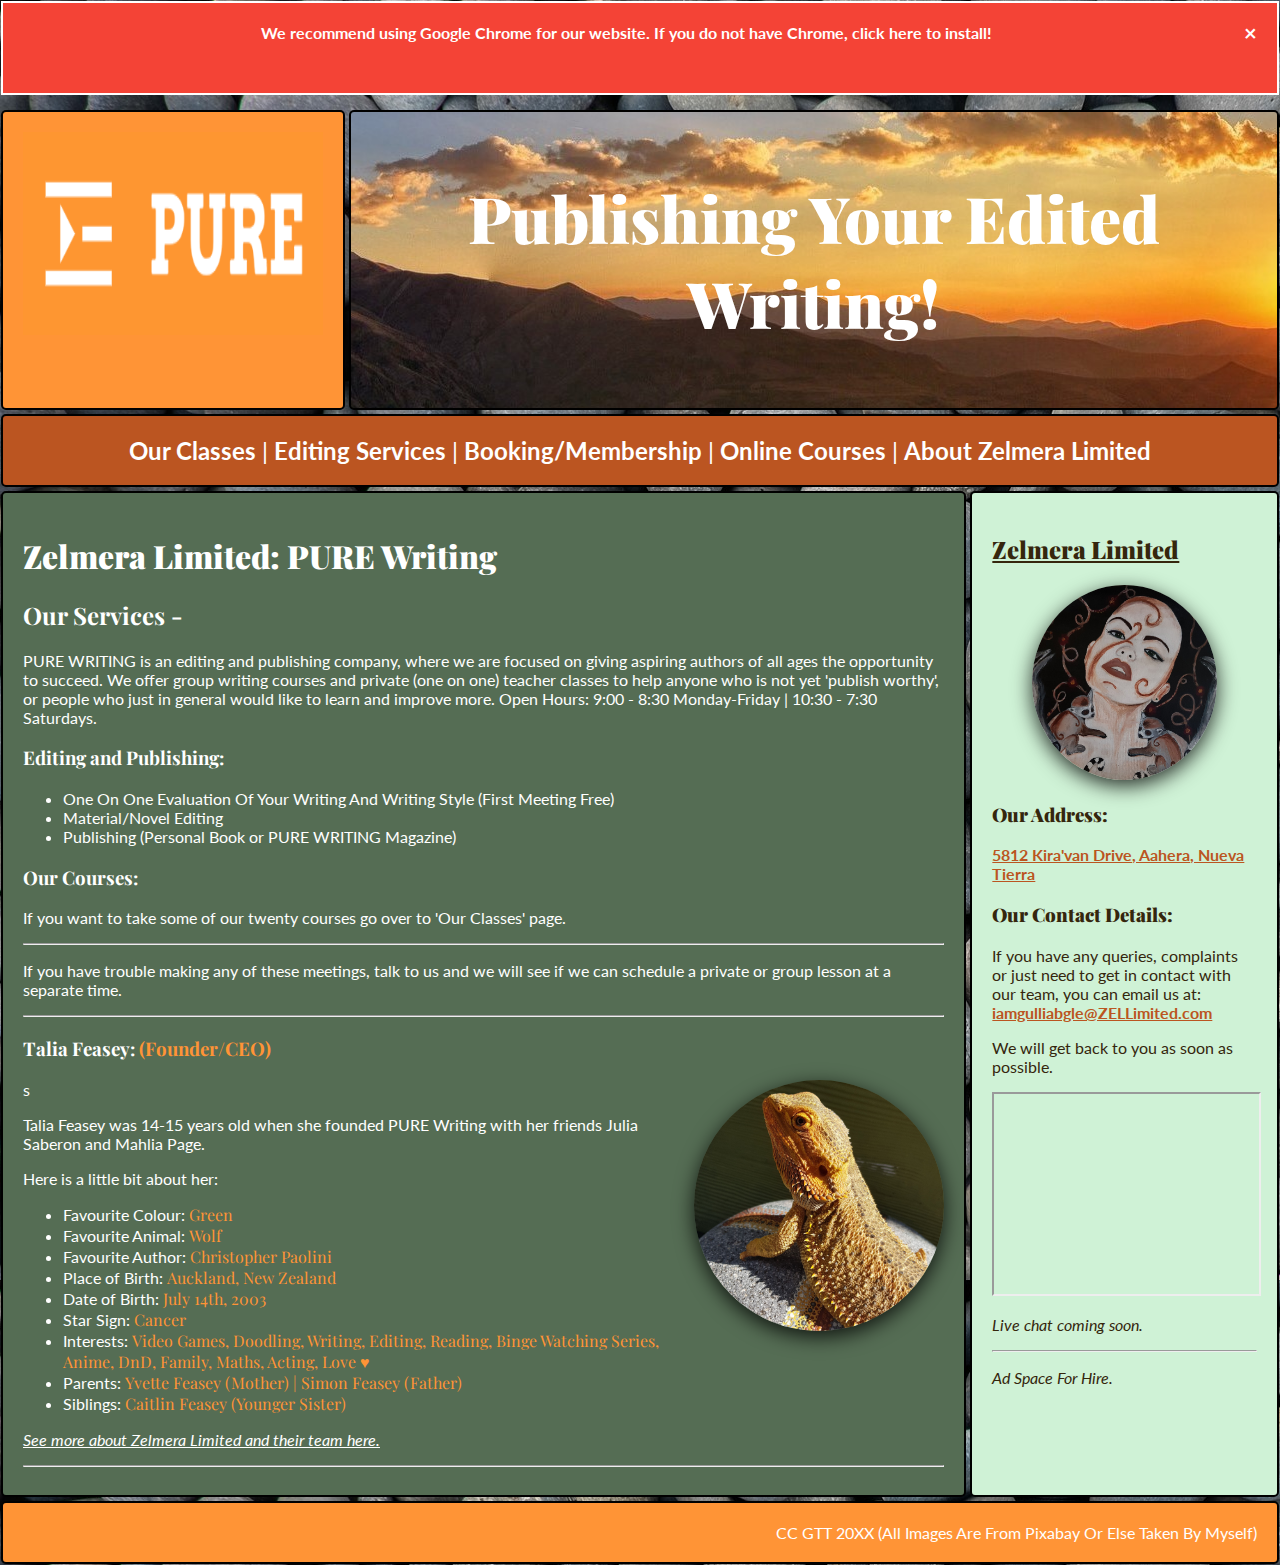
<file: index.html>
<!DOCTYPE HTML>

<html lang="en"> 
    
<head>
    <style>
        body {
            background: url(pebbles-1209189_1920.jpg)
        }
    </style> <!-- Background image of website -->
    <style>
                .banner {
                background-image: url(panoramic-3227796_1920.jpg) 
                    }
                </style> <!-- Background image of banner -->
     <style>  
.talia1 {
  float: right;
}
</style>
  <meta charset="UTF-8">
  <meta name="description" content="Helping Aspiring Authors Dreams Come True!">
  <meta name="keywords" content="Publishing, Editing, Writing Courses, Writing Community, E-courses, Writing Feedback">
  <meta name="author" content="ZEL Limited">
  <meta name="viewport" content="width=device-width, initial-scale=1.0"> <!-- Descritpion of wesbite -->
    
    <title> PURE WRITING </title>

    
    <link href="https://fonts.googleapis.com/css?family=Lato%7cPlayfair+Display" rel="stylesheet"> 
    
    <link rel="stylesheet" href="purewriting.css">
    
   
    
 </head>
    
    <body> 
        
                    <div class="alert"> 
   <span class="closebtn" onclick="this.parentElement.style.display='none';">&times;</span> 
 <a href="https://support.google.com/chrome/answer/95346?co=GENIE.Platform%3DDesktop&hl=en-GB"> We recommend using Google Chrome for our website. If you do not have Chrome, click here to install! </a>
</div>  <!-- Red Alert at top of page -->
        
        <div class="wrapper"> 
        
            <div class="box logo">
           <img src="PURE%20Writing%20Logo%20-%20Logojoy.PNG" width="300" height= "203" alt="Pure Writing Logo" />
           </div> <!-- / logo -->
            
            <div class="box banner">
            <h1> <b> Publishing Your Edited Writing!</b></h1>
               
            </div> <!-- / banner -->
            
            <div class="box nav">
                <a href="Our%20Classes.html"> Our Classes </a> |
                <a href="Editing%20Services.html"> Editing Services </a> |
                <a href="Booking%20or%20Membership.html"> Booking/Membership </a> |  <!-- Page Links-->
                <a href="Online%20Courses.html"> Online Courses </a> |  
                <a href="Meet%20ZEL%20Corp.html"> About Zelmera Limited </a> 
            </div> <!-- / nav -->
            
            <div class="box main">
                
                <h1><b> Zelmera Limited: PURE Writing</b></h1>
                
                <h2>Our Services -</h2>
        
                <p> PURE WRITING is an editing and publishing company, where we are focused on giving aspiring authors of all ages the opportunity to succeed. We offer group writing courses and private (one on one) teacher classes to help anyone who is not yet 'publish worthy', or people who just in general would like to learn and improve more. 
Open Hours: 9:00 - 8:30 Monday-Friday | 10:30 - 7:30 Saturdays.</p>
                
                <h3> Editing and Publishing: </h3>
              
                <ul> 
                    <li> One On One Evaluation Of Your Writing And Writing Style (First Meeting Free)</li>
                    <li>Material/Novel Editing</li>
                    <li>Publishing (Personal Book or PURE WRITING Magazine)</li>
                    
                </ul>
                <h3> Our Courses: </h3>
                <p> If you want to take some of our twenty courses go over to 'Our Classes' page. </p>
                <hr >
<p> If you have trouble making any of these meetings, talk to us and we will see if we can schedule a private or group lesson at a separate time. </p>
                
                
                <hr>
                 <h3> Talia Feasey:
                    <span class= sub-heading>(Founder/CEO)</span></h3>
                <div class= "text_alignment2"> 
 
                     <img class= talia1 src="Eragon%20Profile.jpg" width="250" height= "150" alt="Talia's Profile Picture (Bearded Dragon on painted rock)" /> <!-- Profile Pic for Talia -->
                    
                </div>s
                 <p>Talia Feasey was 14-15 years old when she founded PURE Writing with her friends Julia Saberon and Mahlia Page.</p>
                <p> Here is a little bit about her:</p>
                <ul> 
                <li> Favourite Colour: <span class= sub-heading>Green</span></li>
                    <li> Favourite Animal: <span class= sub-heading> Wolf </span></li>
                    <li> Favourite Author: <span class= sub-heading> Christopher Paolini </span></li>
                    <li>Place of Birth: <span class= sub-heading> Auckland, New Zealand </span></li>
                    <li>Date of Birth: <span class= sub-heading> July 14th, 2003 </span></li>
                    <li> Star Sign: <span class=sub-heading > Cancer</span>
                    </li>
                    <li>Interests: <span class= sub-heading > Video Games, Doodling, Writing, Editing, Reading, Binge Watching Series, Anime, DnD, Family, Maths, Acting, Love ♥</span></li>
                    <li> Parents: <span class= sub-heading> Yvette Feasey (Mother) | Simon Feasey (Father) </span>
                    </li>
                    <li> Siblings: <span class= sub-heading > Caitlin Feasey (Younger Sister)</span>
                    </li>
                </ul>
                <p><a href="Meet%20ZEL%20Limited.html"> <i>See more about Zelmera Limited and their team here.</i></a></p>
                 <hr />
            </div> <!-- / main -->
            
            <div class="box side">
                    
                <h2><b><u> Zelmera Limited</u></b></h2>
                
                <div class= "text_alignment">
                     <img class= profilephoto src="ProfilePhoto1.jpg" width="300" height= "160" alt="PURE Writing Profile" />
                    
                </div>
                
                <h3><b> Our Address:</b> </h3> 
                <p> <a href="https://www.google.com/maps/space/titan/@-12.6927918,-158.5526453,22645908m/data=!3m1!1e3"> 5812 Kira'van Drive, Aahera, Nueva Tierra </a> </p>
                <h3> <b>Our Contact Details:</b></h3>
                <p> If you have any queries, complaints or just need to get in contact with our team, you can email us at: 
                    <a href="https://mail.google.com/mail/u/0/?tab=rm#inbox"> iamgulliabgle@ZELLimited.com </a>
                </p>
                <p>We will get back to you as soon as possible. </p>
                <p> <iframe class= "contact" src="https://docs.google.com/forms/d/e/1FAIpQLSc__aSHo53Cq_gksQLKWSXZWwDue-twU_QGQYRwtGQhEjKzOg/viewform?embedded=true" height="200"></iframe> </p>
                <p><i>Live chat coming soon.</i></p>
                <hr>
                <p><i>Ad Space For Hire.</i></p>
            </div> <!-- / side -->
            
            <div class="box footer">
            CC GTT 20XX (All Images Are From Pixabay Or Else Taken By Myself)
            </div> <!-- / footer -->
            
            
            
        </div> <!-- /wrapper -->
        
        
    </body>
    
</html>
</file>
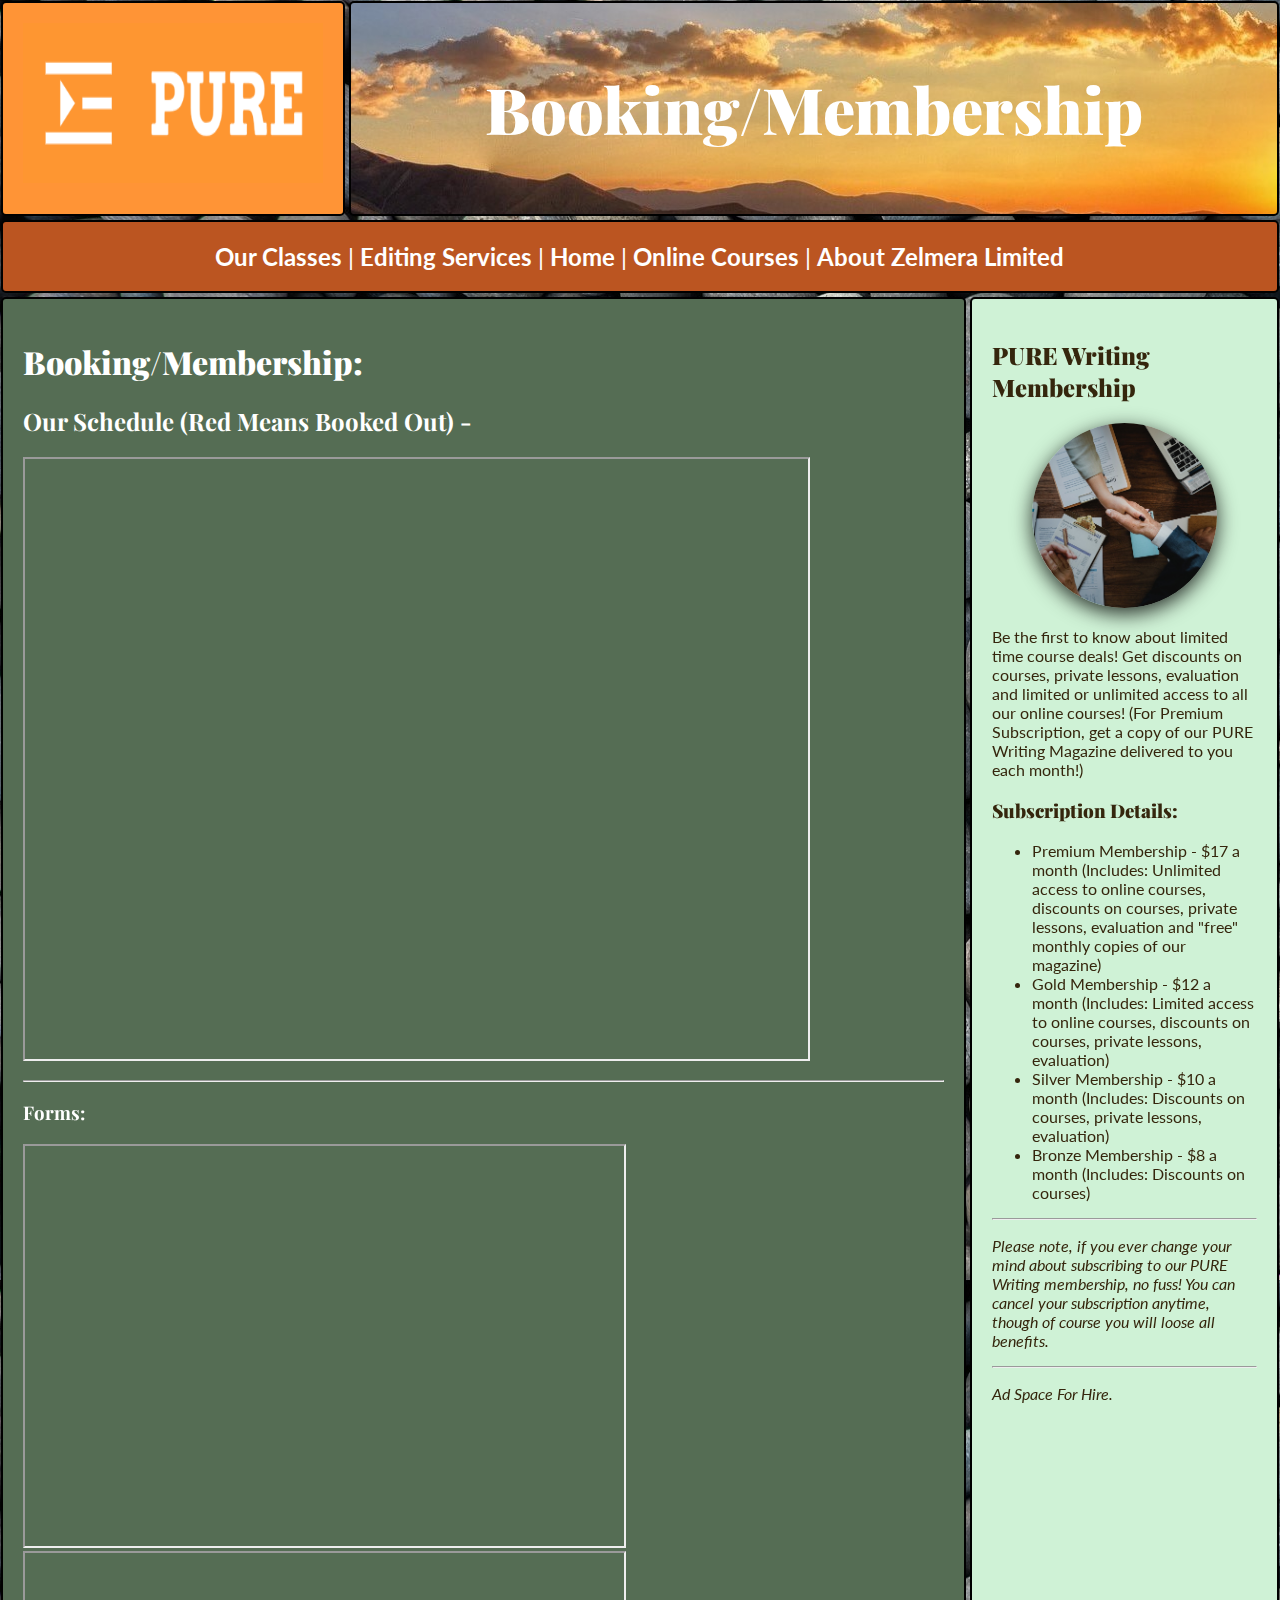
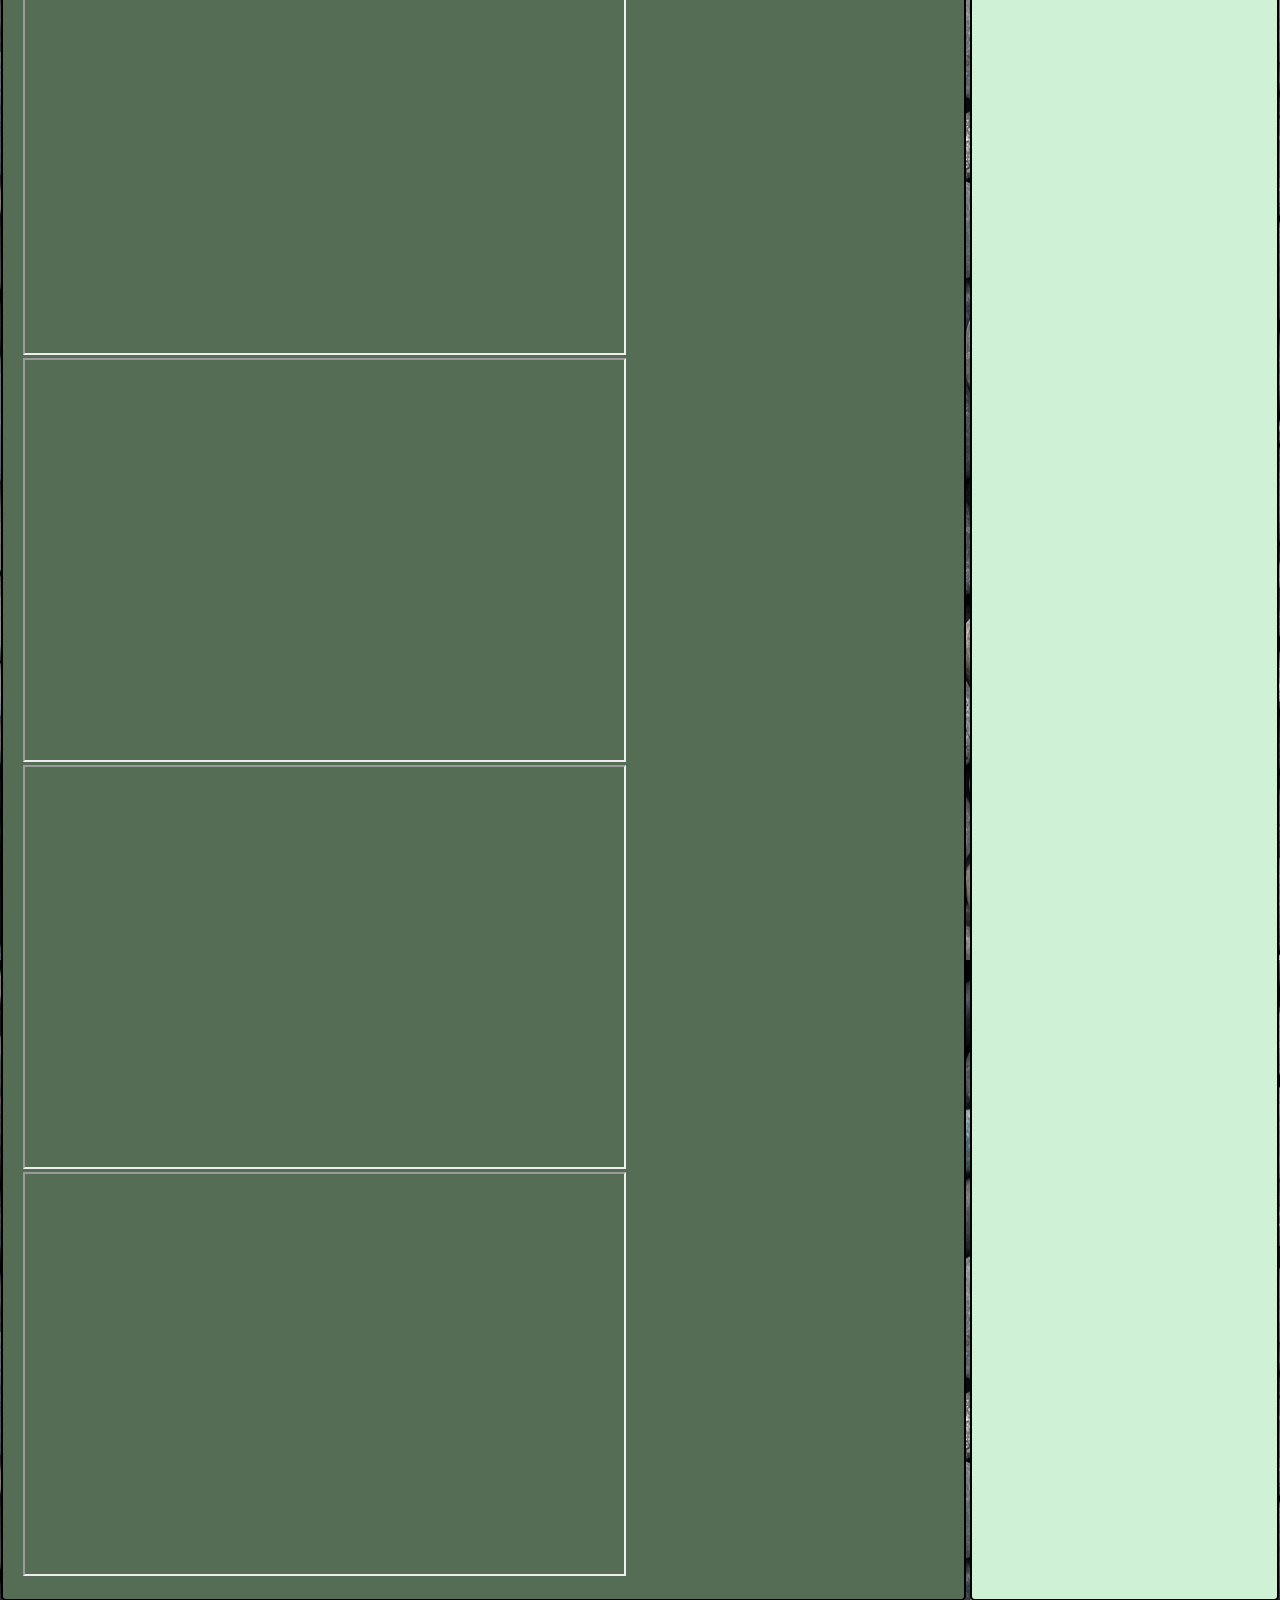
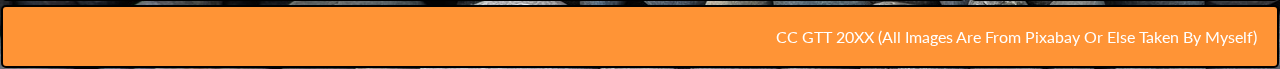
<file: Booking or Membership.html>
<!DOCTYPE HTML>

<html lang="en"> 
    
<head>
    <style>
        body {
            background: url(pebbles-1209189_1920.jpg)
        }
    </style>
            <style>
                .banner {
                background-image: url(panoramic-3227796_1920.jpg) 
                    }
                </style>
  <meta charset="UTF-8">
  <meta name="description" content="Helping Aspiring Authors Dreams Come True!">
  <meta name="keywords" content="Publishing, Editing, Writing Courses, Writing Community, E-courses, Writing Feedback">
  <meta name="author" content="ZEL Limited">
  <meta name="viewport" content="width=device-width, initial-scale=1.0">
    
    <title> PURE WRITING </title>
    
    <link href="https://fonts.googleapis.com/css?family=Lato%7cPlayfair+Display" rel="stylesheet"> 
    
    <link rel="stylesheet" href="bookingmembership.css">
    
    
 </head>
    
    <body> 
     
        
        <div class="wrapper"> 
        
            <div class="box logo">
            <a href="index.html">  <img src="PURE%20Writing%20Logo%20-%20Logojoy.PNG" width="300" height= "160" alt="PURE Writing Logo" /> </a>
            </div> <!-- / logo -->
            
            <div class="box banner">
            <h1> <b> Booking/Membership</b></h1>
                                
            </div> <!-- / banner -->
            
            <div class="box nav">
                <a href="Our%20Classes.html"> Our Classes </a> |
                <a href="Editing%20Services.html"> Editing Services </a> |
                <a href="index.html"> Home </a> |  
                <a href="Online%20Courses.html"> Online Courses </a> |  
                <a href="Meet%20ZEL%20Corp.html"> About Zelmera Limited </a> 
            </div> <!-- / nav -->
            
            <div class="box main">
            <h1><b> Booking/Membership:</b></h1>
                <h2>Our Schedule (Red Means Booked Out) -</h2>
               <p>  <iframe class="sheet" src="https://docs.google.com/spreadsheets/d/1XOaYRnJWAaE0dZgIXpvuU9ksmSmBY91ejeuZ-Z_pGb8/edit?usp=sharing" height="600"></iframe> </p>
                
                <hr />
                
                <h3> Forms: </h3>
                
                <iframe class="contact" src="https://docs.google.com/forms/d/e/1FAIpQLSeNrJjhTGlChvsKYgIyXfyz_F5X9zvZi5AbMGisra2mOav_2g/viewform?embedded=true" height="400"></iframe>
                
                <iframe class="contact" src="https://docs.google.com/forms/d/e/1FAIpQLSfOmr3n95eV-gnKKoTwEpKnh_uJ-RrhBfcAOPVcQtuVcxfncw/viewform?embedded=true" height="400" ></iframe>
                
                <iframe class="contact" src="https://docs.google.com/forms/d/e/1FAIpQLSctYV-lX8BhPL17eGcor7pmCiACvmGF-eoyzlbhH0weVNiJpw/viewform?embedded=true" height="400"></iframe>
                
                <iframe class="contact" src="https://docs.google.com/forms/d/e/1FAIpQLSdY5AhSL7YmZDahL6PIMnivyVWerxX-aHQw8J2nuWJrAUTXug/viewform?embedded=true" height="400" ></iframe>
                
                <iframe class="contact" src="https://docs.google.com/forms/d/e/1FAIpQLSeS7WLIiojF8v5Kjk9SJ3GxjGUECgnh1KIbOdo2pq0rsdVjVg/viewform?embedded=true" height="400"></iframe>
                
                
            </div> <!-- / main -->
            
            <div class="box side">
                <h2><b> PURE Writing Membership</b></h2>
                
                <div class= "text_alignment">
                     <img class= profilephoto src="rawpixel-620227-unsplash.jpg" width="400" height= "200" alt="PURE Writing Profile" />
                    
                </div>
                
                <p> Be the first to know about limited time course deals! Get discounts on courses, private lessons, evaluation and limited or unlimited access to all our online courses! (For Premium Subscription, get a copy of our PURE Writing Magazine delivered to you each month!)</p>
                <h3> <b>Subscription Details:</b></h3>
                <ul> 
                <li>Premium Membership - $17 a month (Includes: Unlimited access to online courses, discounts on courses, private lessons, evaluation and "free" monthly copies of our magazine)</li>
                    <li> Gold Membership - $12 a month (Includes: Limited access to online courses, discounts on courses, private lessons, evaluation)</li>
                    <li> Silver Membership - $10 a month (Includes: Discounts on courses, private lessons, evaluation)</li>
                    <li>Bronze Membership - $8 a month (Includes: Discounts on courses)</li>
                </ul>
                
                <hr />
                
                <p> <i>Please note, if you ever change your mind about subscribing to our PURE Writing membership, no fuss! You can cancel your subscription anytime, though of course you will loose all benefits.</i></p>
                 <hr>
                <p><i>Ad Space For Hire.</i></p>
            </div> <!-- / side -->
            
            <div class="box footer">
            CC GTT 20XX (All Images Are From Pixabay Or Else Taken By Myself)
            </div> <!-- / footer -->
            
            
        </div> <!-- /wrapper -->
        
        
    </body>
    
</html>
</file>
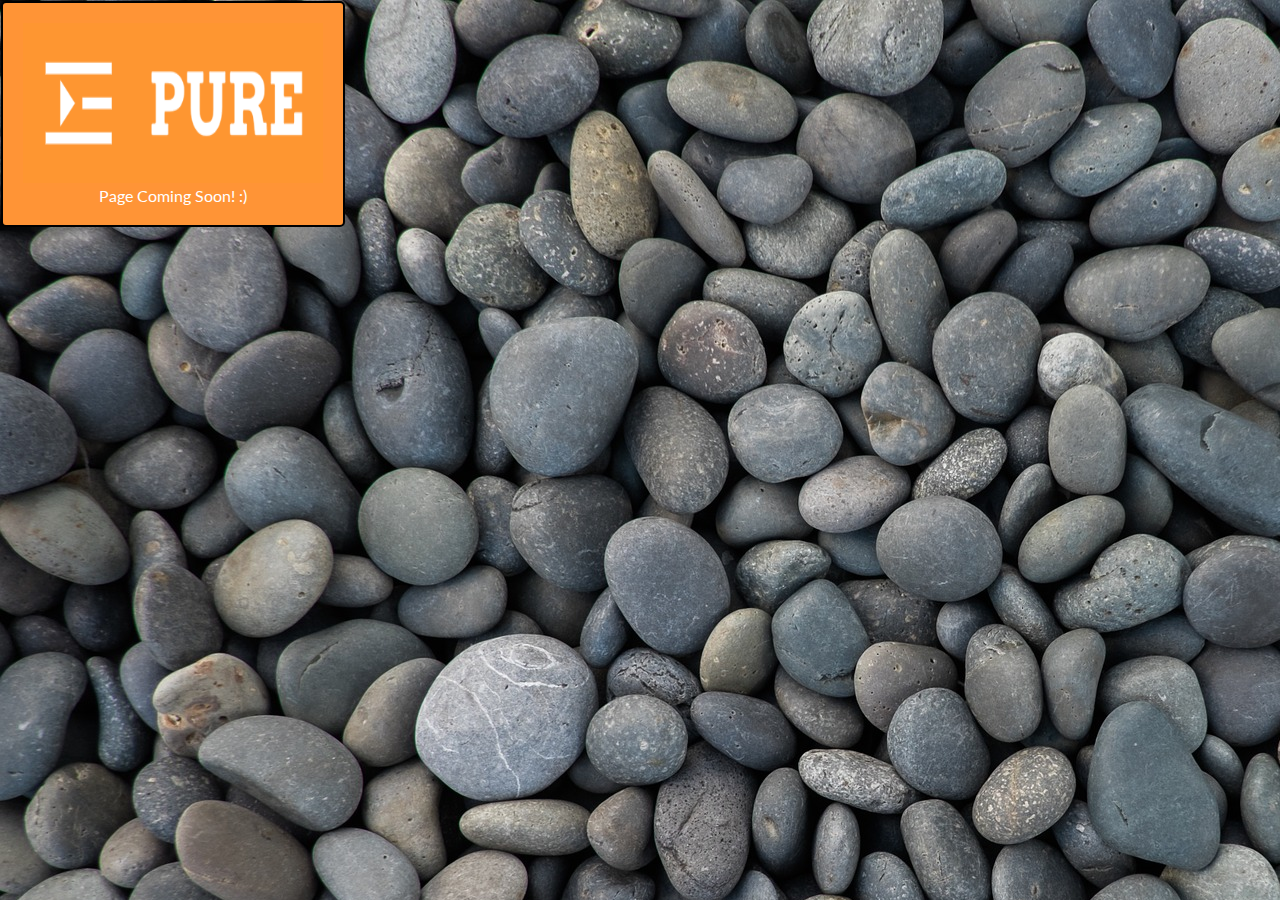
<file: Coming Soon! Online Courses.html>
<!DOCTYPE HTML>

<html lang="en"> 
    
<head>
    <style>
        body {
            background: url(pebbles-1209189_1920.jpg)
        }
    </style>
  <meta charset="UTF-8">
  <meta name="description" content="Helping Aspiring Authors Dreams Come True!">
  <meta name="keywords" content="Publishing, Editing, Writing Courses, Writing Community, E-courses, Writing Feedback">
  <meta name="author" content="ZEL Limited">
  <meta name="viewport" content="width=device-width, initial-scale=1.0">
    
    <title> PURE WRITING </title>
        
    <link href="https://fonts.googleapis.com/css?family=Lato%7cPlayfair+Display" rel="stylesheet"> 
    
    <link rel="stylesheet" href="comingsoononlinecourses.css">
    
    
 </head>
    
    <body> 
        
        
        <div class="wrapper"> 
        
            <div class="box logo">
            <a href="index.html">  <img src="PURE%20Writing%20Logo%20-%20Logojoy.PNG" width="300" height= "160" alt="PURE Writing Logo" /> </a>
                Page Coming Soon! :)
            </div> <!-- / logo -->
            
            
    
            
             <!-- / side -->
            
             <!-- / footer -->
            
        </div> <!-- /wrapper -->
        
        
    </body>
    
</html>
</file>
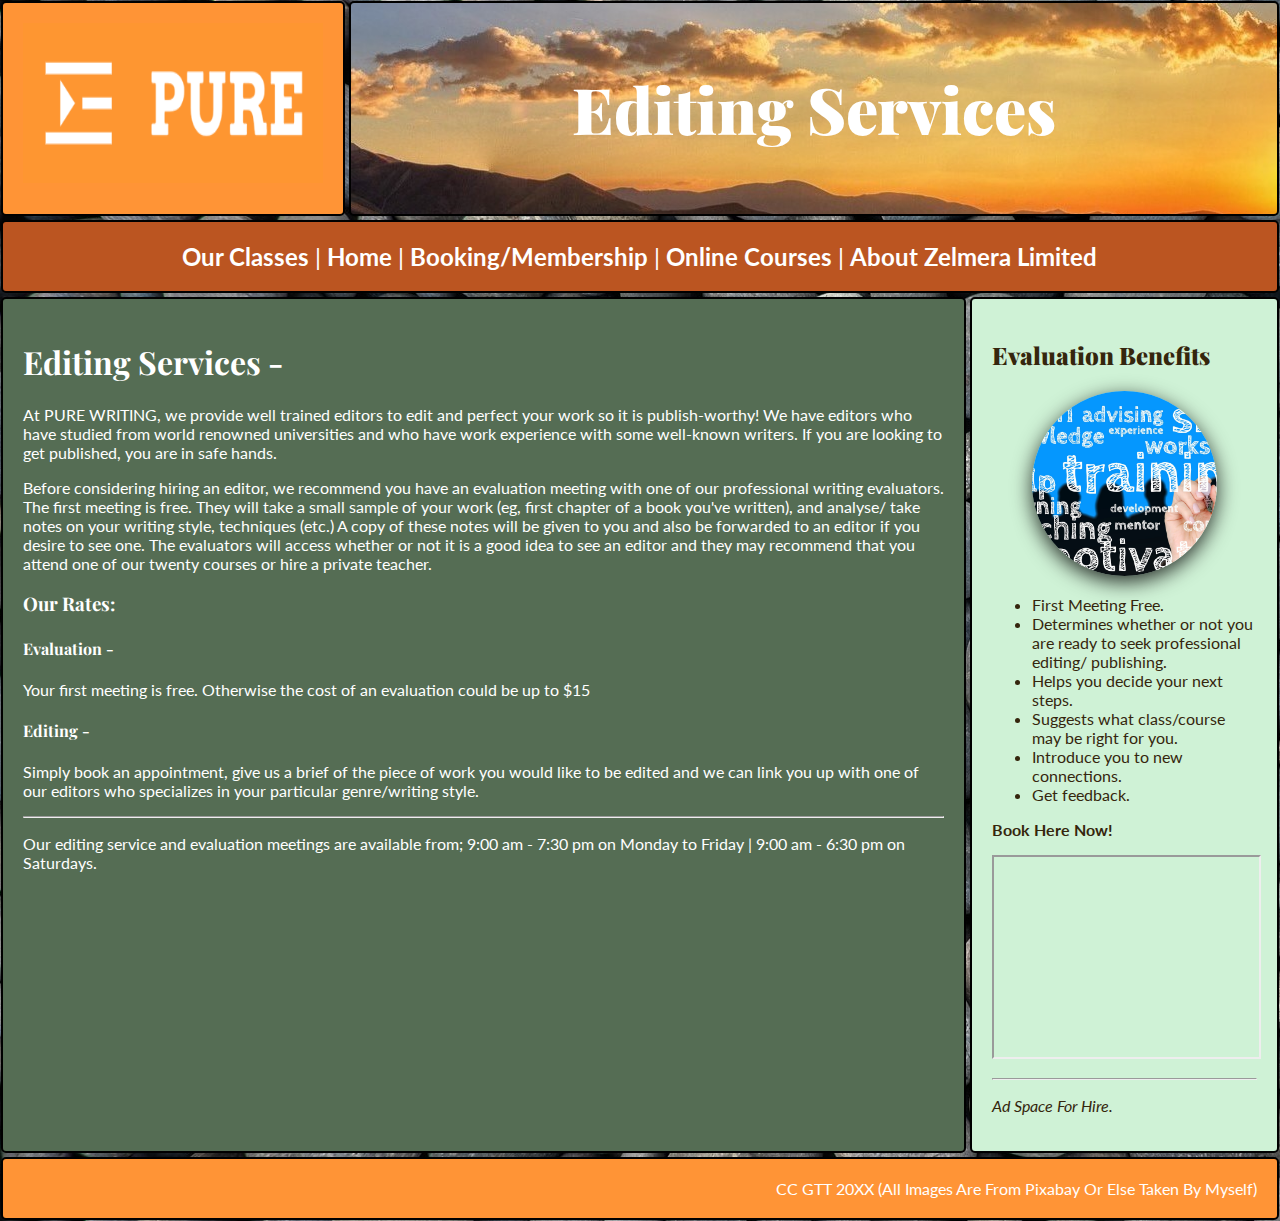
<file: Editing Services.html>
<!DOCTYPE HTML>

<html lang="en"> 
    
<head>
    <style>
        body {
            background: url(pebbles-1209189_1920.jpg)
        }
    </style>
            <style>
                .banner {
                background-image: url(panoramic-3227796_1920.jpg) 
                    }
                </style>
  <meta charset="UTF-8">
  <meta name="description" content="Helping Aspiring Authors Dreams Come True!">
  <meta name="keywords" content="Publishing, Editing, Writing Courses, Writing Community, E-courses, Writing Feedback">
  <meta name="author" content="ZEL Limited">
  <meta name="viewport" content="width=device-width, initial-scale=1.0">
    
    <title> PURE WRITING </title>
    
    <link href="https://fonts.googleapis.com/css?family=Lato%7cPlayfair+Display" rel="stylesheet"> 
    
    <link rel="stylesheet" href="editingservices.css">
    
    
 </head>
    
    <body> 
        
    
        
        <div class="wrapper"> 
        
            <div class="box logo">
             <a href="index.html">  <img src="PURE%20Writing%20Logo%20-%20Logojoy.PNG" width="300" height= "160" alt="PURE Writing Logo" /> </a>
            </div> <!-- / logo -->
            
            <div class="box banner">
            <h1> <b> Editing Services </b></h1>
                               
            </div> <!-- / banner -->
            
            <div class="box nav">
                <a href="Our%20Classes.html"> Our Classes </a> |
                <a href="index.html"> Home </a> |
                <a href="Booking%20or%20Membership.html"> Booking/Membership </a> |  
                <a href="Online%20Courses.html"> Online Courses </a> |  
                <a href="Meet%20ZEL%20Corp.html"> About Zelmera Limited </a> 
            </div> <!-- / nav -->
            
            <div class="box main">
                <h1>Editing Services -</h1>
                <p>At PURE WRITING, we provide well trained editors to edit and perfect your work so it is publish-worthy! We have editors who have studied from world renowned universities and who have work experience with some well-known writers. If you are looking to get published, you are in safe hands.</p>
                <p>Before considering hiring an editor, we recommend you have an evaluation meeting with one of our professional writing evaluators. The first meeting is free. They will take a small sample of your work (eg, first chapter of a book you've written), and analyse/ take notes on your writing style, techniques (etc.) A copy of these notes will be given to you and also be forwarded to an editor if you desire to see one. The evaluators will access whether or not it is a good idea to see an editor and they may recommend that you attend one of our twenty courses or hire a private teacher. </p>
                
                <h3> Our Rates: </h3>
                <h4>Evaluation -</h4>
                <p>Your first meeting is free. Otherwise the cost of an evaluation could be up to $15</p>
                <h4>Editing -</h4>
                <p>Simply book an appointment, give us a brief of the piece of work you would like to be edited and we can link you up with one of our editors who specializes in your particular genre/writing style.</p>
                
                <hr />
                
<p> Our editing service and evaluation meetings are available from; 9:00 am - 7:30 pm on Monday to Friday | 9:00 am - 6:30 pm on Saturdays.</p>
            </div> <!-- / main -->
            
            <div class="box side">
                <h2><b> Evaluation Benefits</b></h2>
                
                <div class= "text_alignment">
                     <img class= profilephoto src="education-1580143_1920.jpg" width="300" height= "200" alt="PURE Writing Profile" />
                    
                </div>
                
                <ul>
                <li> First Meeting Free.</li>
                    <li> Determines whether or not you are ready to seek professional editing/ publishing.</li>
                    <li> Helps you decide your next steps.</li>
                    <li> Suggests what class/course may be right for you.</li>
                    <li> Introduce you to new connections.</li>
                    <li> Get feedback.</li>
                </ul>
                <p><b>Book Here Now!</b></p>
                <p> <iframe class= "contact" src="https://docs.google.com/forms/d/e/1FAIpQLSfOmr3n95eV-gnKKoTwEpKnh_uJ-RrhBfcAOPVcQtuVcxfncw/viewform?embedded=true" height="200"></iframe> </p>
               <hr>
                <p><i>Ad Space For Hire.</i></p>
            </div> <!-- / side -->
            
            <div class="box footer">
            CC GTT 20XX (All Images Are From Pixabay Or Else Taken By Myself)
            </div> <!-- / footer -->
        
            
        </div> <!-- /wrapper -->
        
        
    </body>
    
</html>
</file>
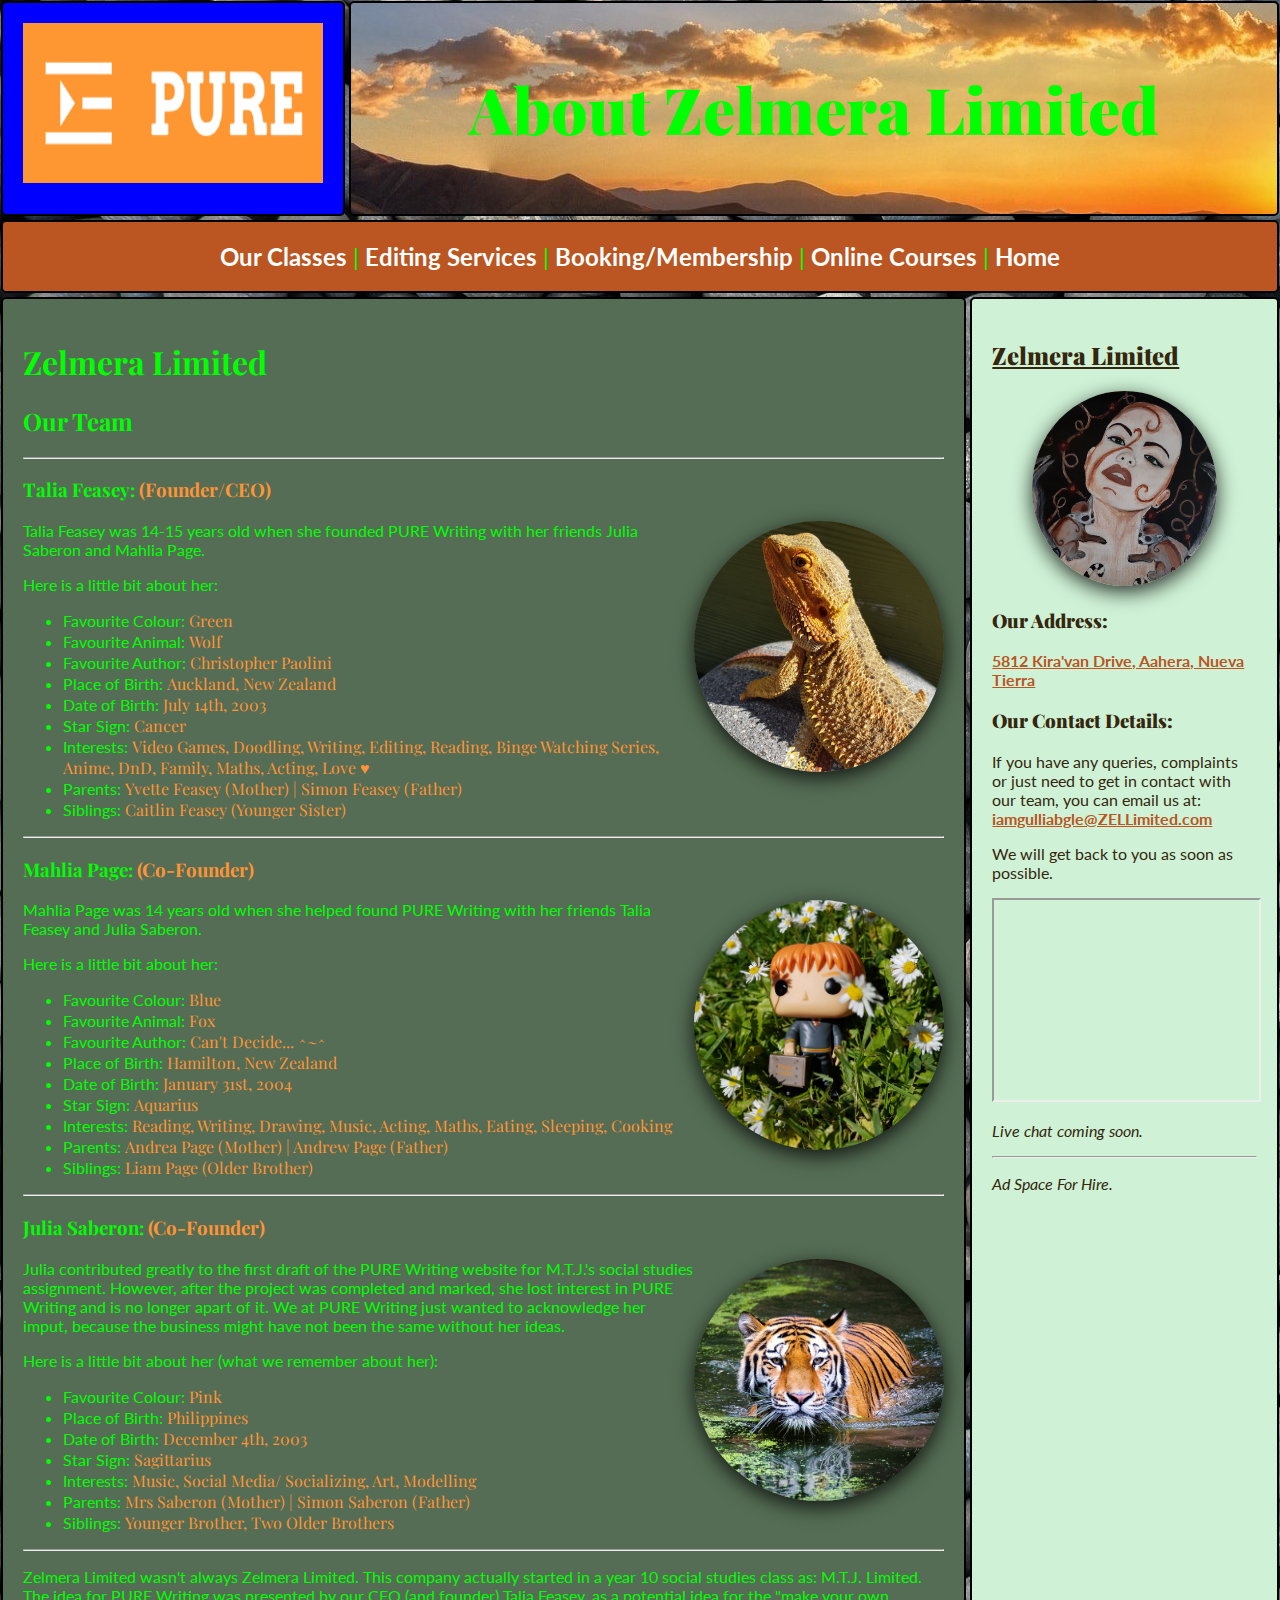
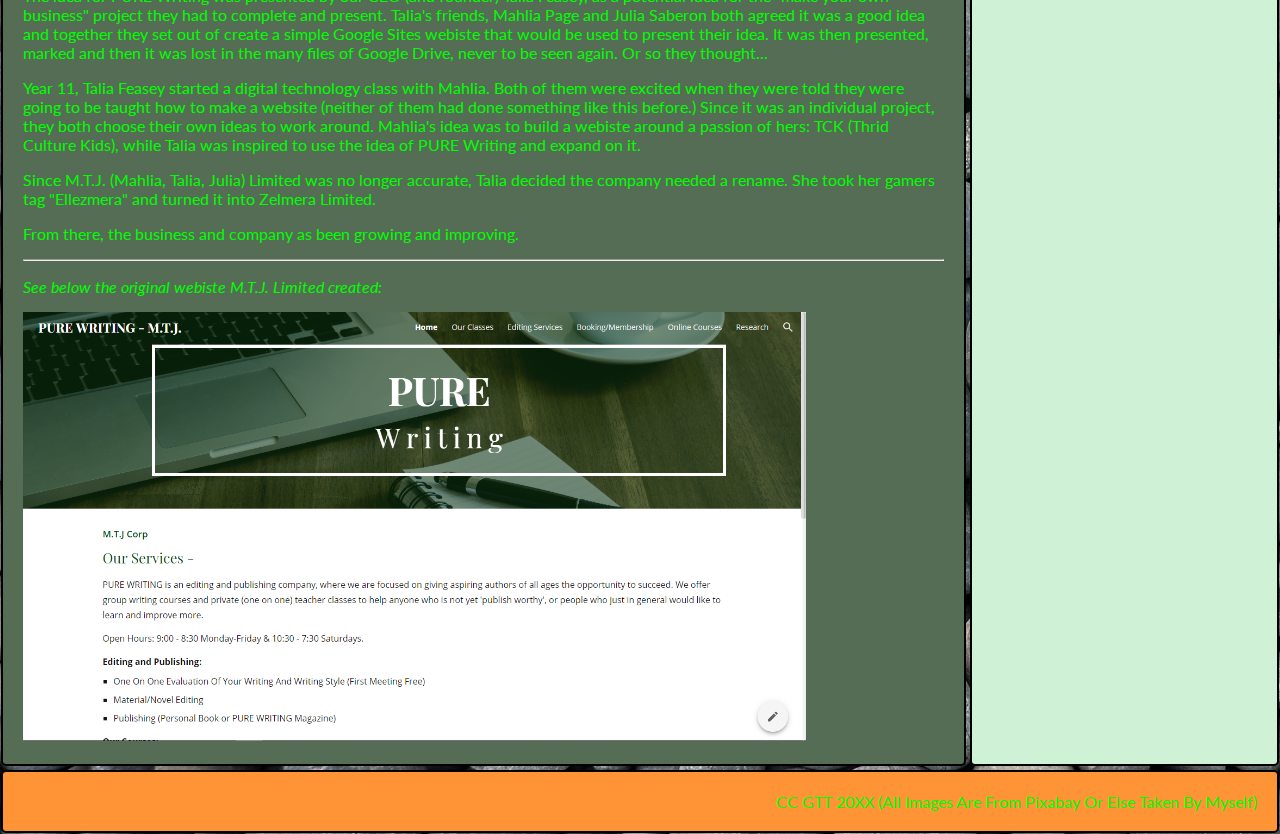
<file: Meet ZEL Corp.html>
<!DOCTYPE HTML>

<html lang="en"> 
    
    
    
<head>
    <style>
        body {
            background: url(pebbles-1209189_1920.jpg)
        }
    </style>                               
 <style>
                .banner {
                background-image: url(panoramic-3227796_1920.jpg) 
                    }
                </style>
    <style>
.talia {
  float: right;
}
</style>
  <meta charset="UTF-8">
  <meta name="description" content="Helping Aspiring Authors Dreams Come True!">
  <meta name="keywords" content="Publishing, Editing, Writing Courses, Writing Community, E-courses, Writing Feedback">
  <meta name="author" content="ZEL Limited">
  <meta name="viewport" content="width=device-width, initial-scale=1.0">
    
    <title> PURE WRITING </title>
    
    <link href="https://fonts.googleapis.com/css?family=Lato%7cPlayfair+Display" rel="stylesheet"> 
    
    <link rel="stylesheet" href="meetzel.css">
    
    
 </head>
    
    <body> 
                    

        <div class="wrapper"> 
        
            <div class="box logo">
             <a href="index.html">  <img src="PURE%20Writing%20Logo%20-%20Logojoy.PNG" width="300" height= "160" alt="PURE Writing Logo" /> </a>
            </div> <!-- / logo -->
            
            <div class="box banner">
            <h1> <b> About Zelmera Limited </b></h1>
                                
            </div> <!-- / banner -->
            
            <div class="box nav">
                <a href="Our%20Classes.html"> Our Classes </a> |
                <a href="Editing%20Services.html"> Editing Services </a> |
                <a href="Booking%20or%20Membership.html"> Booking/Membership </a> |  
                <a href="Online%20Courses.html"> Online Courses </a> |  
                <a href="index.html">Home </a> 
            </div> <!-- / nav -->
            
            <div class="box main">
                <h1>Zelmera Limited</h1>
                <h2>Our Team</h2>
                <hr />
                <h3> Talia Feasey:
                    <span class= sub-heading>(Founder/CEO)</span></h3>
                
                <div class= "text_alignment2"> 
 
                     <img class= talia src="Eragon%20Profile.jpg" width="250" height= "150" alt="Talia's Profile Picture (Bearded Dragon on painted rock)" />
                    
                </div>
                
                <p>Talia Feasey was 14-15 years old when she founded PURE Writing with her friends Julia Saberon and Mahlia Page.</p>
                <p> Here is a little bit about her:</p>
                <ul> 
                <li> Favourite Colour: <span class= sub-heading>Green</span></li>
                    <li> Favourite Animal: <span class= sub-heading> Wolf </span></li>
                    <li> Favourite Author: <span class= sub-heading> Christopher Paolini </span></li>
                    <li>Place of Birth: <span class= sub-heading> Auckland, New Zealand </span></li>
                    <li>Date of Birth: <span class= sub-heading> July 14th, 2003 </span></li>
                    <li> Star Sign: <span class=sub-heading > Cancer</span>
                    </li>
                    <li>Interests: <span class= sub-heading > Video Games, Doodling, Writing, Editing, Reading, Binge Watching Series, Anime, DnD, Family, Maths, Acting, Love ♥</span></li>
                    <li> Parents: <span class= sub-heading> Yvette Feasey (Mother) | Simon Feasey (Father) </span>
                    </li>
                    <li> Siblings: <span class= sub-heading > Caitlin Feasey (Younger Sister)</span>
                    </li>
                </ul>
                 <hr />
                <h3> Mahlia Page:
                    <span class= sub-heading>(Co-Founder)</span></h3>
                
                <div class= "text_alignment2"> 
                   
                     <img class= talia src="Fred%20Weasley.jpg" width="250" height= "150" alt="Mahlia's Profile Picture (Fred Weasley doll in green grass)" />
                    
                </div>
                
                <p>Mahlia Page was 14 years old when she helped found PURE Writing with her friends Talia Feasey and Julia Saberon.</p>
                <p> Here is a little bit about her:</p>
                <ul> 
                <li> Favourite Colour: <span class= sub-heading>Blue</span></li>
                    <li> Favourite Animal: <span class= sub-heading> Fox </span></li>
                    <li> Favourite Author: <span class= sub-heading> Can't Decide... ^~^ </span></li>
                    <li>Place of Birth: <span class= sub-heading> Hamilton, New Zealand </span></li>
                    <li>Date of Birth: <span class= sub-heading> January 31st, 2004 </span></li>
                    <li> Star Sign: <span class=sub-heading > Aquarius</span>
                    </li>
                    <li>Interests: <span class= sub-heading > Reading, Writing, Drawing, Music, Acting, Maths, Eating, Sleeping, Cooking</span></li>
                    <li> Parents: <span class= sub-heading> Andrea Page (Mother) | Andrew Page (Father) </span>
                    </li>
                    <li> Siblings: <span class= sub-heading > Liam Page (Older Brother)</span>
                    </li>
                </ul>
                <hr>
                
                  
                <h3> Julia Saberon:
                    <span class= sub-heading>(Co-Founder)</span></h3>
                
                <div class= "text_alignment2"> 
                    
                     <img class= talia src="tiger-2535888_1920.jpg" width="250" height= "190" alt="Julia's Profile Picture (Tiger swimming in water)" />
                    
                </div>
                
                <p> Julia contributed greatly to the first draft of the PURE Writing website for M.T.J.'s social studies assignment. However, after the project was completed and marked, she lost interest in PURE Writing and is no longer apart of it. We at PURE Writing just wanted to acknowledge her imput, because the business might have not been the same without her ideas. </p>
                <p> Here is a little bit about her (what we remember about her):</p>
                <ul> 
                <li> Favourite Colour: <span class= sub-heading>Pink</span></li>
                    <li>Place of Birth: <span class= sub-heading> Philippines </span></li>
                    <li>Date of Birth: <span class= sub-heading> December 4th, 2003 </span></li>
                    <li> Star Sign: <span class=sub-heading > Sagittarius </span>
                    </li>
                    <li>Interests: <span class= sub-heading >Music, Social Media/ Socializing, Art, Modelling</span></li>
                    <li> Parents: <span class= sub-heading> Mrs Saberon (Mother) | Simon Saberon (Father) </span>
                    </li>
                    <li> Siblings: <span class= sub-heading > Younger Brother, Two Older Brothers</span>
                    </li>
                </ul>
                
                <hr>
                
               <p> Zelmera Limited wasn't always Zelmera Limited. This company actually started in a year 10 social studies class as: M.T.J. Limited. The idea for PURE Writing was presented by our CEO (and founder) Talia Feasey, as a potential idea for the "make your own business" project they had to complete and present. Talia's friends, Mahlia Page and Julia Saberon both agreed it was a good idea and together they set out of create a simple Google Sites webiste that would be used to present their idea. It was then presented, marked and then it was lost in the many files of Google Drive, never to be seen again. Or so they thought... </p>
                <p> Year 11, Talia Feasey started a digital technology class with Mahlia. Both of them were excited when they were told they were going to be taught how to make a website (neither of them had done something like this before.) Since it was an individual project, they both choose their own ideas to work around. Mahlia's idea was to build a webiste around a passion of hers: TCK (Thrid Culture Kids), while Talia was inspired to use the idea of PURE Writing and expand on it.</p>
                <p>Since M.T.J. (Mahlia, Talia, Julia) Limited was no longer accurate, Talia decided the company needed a rename. She took her gamers tag "Ellezmera" and turned it into Zelmera Limited.</p>
                <p> From there, the business and company as been growing and improving. </p>
                
                <hr />
                
                <p><i>See below the original webiste M.T.J. Limited created:
                    </i></p>
                
                <a href="https://sites.google.com/student.hhs.school.nz/purewriting-mtj/home">  <img class= website src="PURE%20Writing%20Original%20Website.PNG" alt="PURE Writing Original Website Picture" /> </a>
                
            </div> <!-- / main -->
            
            <div class="box side">
                    
                <h2><b><u> Zelmera Limited</u></b></h2>
                
                <div class= "text_alignment">
                     <img class= profilephoto src="ProfilePhoto1.jpg" width="300" height= "160" alt="PURE Writing Profile" />
                    
                </div>
                
                <h3><b> Our Address:</b> </h3> 
                <p> <a href="https://www.google.com/maps/space/titan/@-12.6927918,-158.5526453,22645908m/data=!3m1!1e3"> 5812 Kira'van Drive, Aahera, Nueva Tierra </a> </p>
                <h3> <b>Our Contact Details:</b></h3>
                <p> If you have any queries, complaints or just need to get in contact with our team, you can email us at: 
                    <a href="https://mail.google.com/mail/u/0/?tab=rm#inbox"> iamgulliabgle@ZELLimited.com </a>
                </p>
                <p>We will get back to you as soon as possible. </p>
                <p> <iframe class= "contact1" src="https://docs.google.com/forms/d/e/1FAIpQLSc__aSHo53Cq_gksQLKWSXZWwDue-twU_QGQYRwtGQhEjKzOg/viewform?embedded=true" height="200"></iframe> </p>
                <p><i>Live chat coming soon.</i></p>
                 <hr>
                <p><i>Ad Space For Hire.</i></p>
            </div> <!-- / side -->
            
            <div class="box footer">
            CC GTT 20XX (All Images Are From Pixabay Or Else Taken By Myself)
            </div> <!-- / footer -->
            
            
        </div> <!-- /wrapper -->
        
        
    </body>
    
</html>
</file>
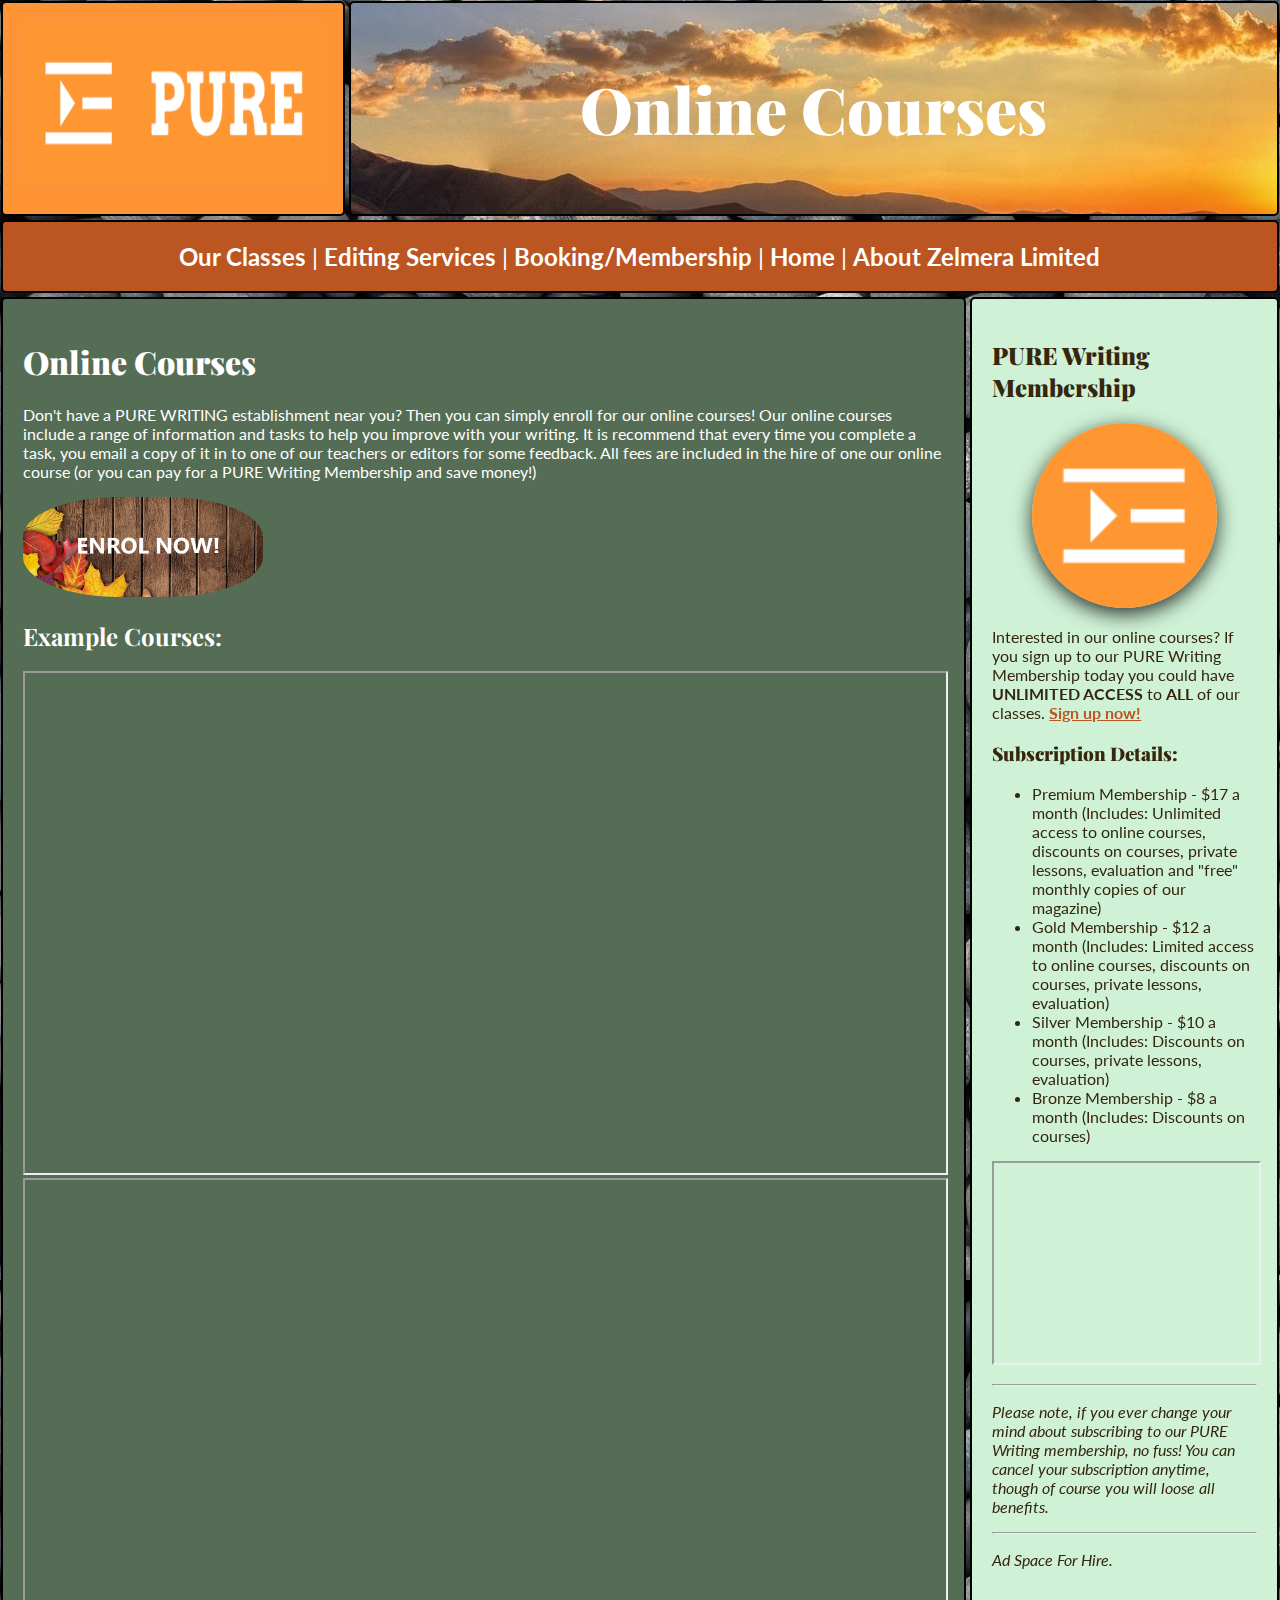
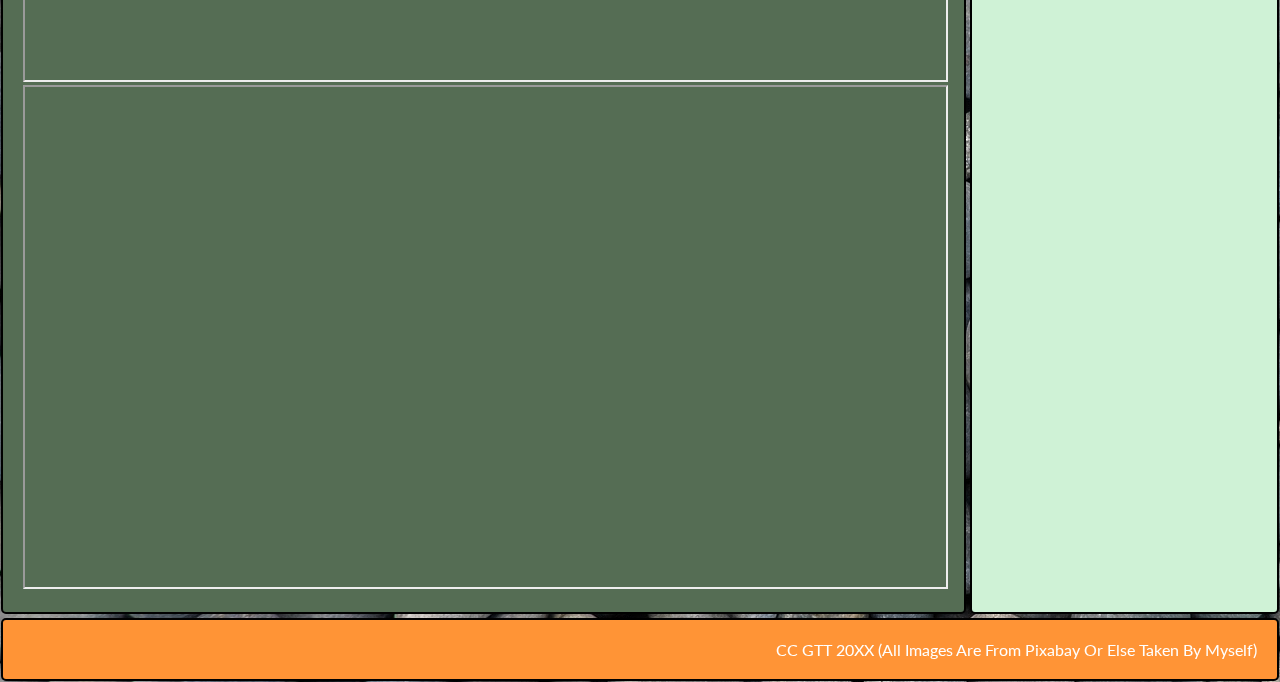
<file: Online Courses.html>
<!DOCTYPE HTML>

<html lang="en"> 
    
<head>
    <style>
        body {
            background: url(pebbles-1209189_1920.jpg)
        }
    </style>
            <style>
                .banner {
                background-image: url(panoramic-3227796_1920.jpg) 
                    }
                </style>
  <meta charset="UTF-8">
  <meta name="description" content="Helping Aspiring Authors Dreams Come True!">
  <meta name="keywords" content="Publishing, Editing, Writing Courses, Writing Community, E-courses, Writing Feedback">
  <meta name="author" content="ZEL Limited">
  <meta name="viewport" content="width=device-width, initial-scale=1.0">
    
    <title> PURE WRITING </title>
    
    <link href="https://fonts.googleapis.com/css?family=Lato%7cPlayfair+Display" rel="stylesheet"> 
    
    <link rel="stylesheet" href="onlinecourses.css">
    
    
 </head>
    
    <body> 
        

        <div class="wrapper"> 
        
            <div class="box logo">
             <a href="index.html">  <img src="PURE%20Writing%20Logo%20-%20Logojoy.PNG" width="300" height= "160" alt="PURE Writing Logo" /> </a>
            </div> <!-- / logo -->
            
            <div class="box banner">
            <h1> <b> Online Courses</b></h1>
                               
            </div> <!-- / banner -->
            
            <div class="box nav">
                <a href="Our%20Classes.html"> Our Classes </a> |
                <a href="Editing%20Services.html"> Editing Services </a> |
                <a href="Booking%20or%20Membership.html"> Booking/Membership </a> |  
                <a href="index.html"> Home </a> |  
                <a href="Meet%20ZEL%20Corp.html"> About Zelmera Limited </a> 
            </div> <!-- / nav -->
            
            <div class="box main">
            <h1><b> Online Courses</b></h1>
                <p> Don't have a PURE WRITING establishment near you? Then you can simply enroll for our online courses! Our online courses include a range of information and tasks to help you improve with your writing. It is recommend that every time you complete a task, you email a copy of it in to one of our teachers or editors for some feedback. All fees are included in the hire of one our online course (or you can pay for a PURE Writing Membership and save money!)</p>
                
                <a href="Coming%20Soon!%20Online%20Courses.html">  <img class= enrol src="Enroll%20Now.png" width="240" height= "100" alt="Enroll Now Button" /> </a>
                
               <h2>Example Courses:</h2>
                
                 <iframe class="contact" src="https://docs.google.com/document/d/1YzkMsE88ZnJ526jAEmr70togmi_m-4oNYT-D1IOCr7M/edit?usp=sharing" height="500" ></iframe> 
                
                 <iframe class="contact" src="https://docs.google.com/document/d/1R-FBjdqxkD5bUzs3BjC7sT6LPhASir6IEgsvK0ScS98/edit?usp=sharing" height="500" ></iframe> 
                
                 <iframe class="contact" src="https://docs.google.com/document/d/1ZChep9GnvsUwgRCAR9-VrUAsgKkBOnMGuBCwp5ROWtA/edit?usp=sharing" width="950" height="500"></iframe>
                
            </div> <!-- / main -->
            
            <div class="box side">
                <h2><b> PURE Writing Membership</b></h2>
                
                <div class= "text_alignment">
                     <img class= profilephoto src="Pure%20Writing%20Membership%20Image.png" width="400" height= "200" alt="PURE Writing Logo Symbol" />
                    
                </div>
                
                <p> Interested in our online courses? If you sign up to our PURE Writing Membership today you could have <b>UNLIMITED ACCESS</b> to <b>ALL</b> of our classes. <a href="Booking%20or%20Membership.html"> Sign up now! </a></p>
                <h3> <b>Subscription Details:</b></h3>
                <ul> 
                <li>Premium Membership - $17 a month (Includes: Unlimited access to online courses, discounts on courses, private lessons, evaluation and "free" monthly copies of our magazine)</li>
                    <li> Gold Membership - $12 a month (Includes: Limited access to online courses, discounts on courses, private lessons, evaluation)</li>
                    <li> Silver Membership - $10 a month (Includes: Discounts on courses, private lessons, evaluation)</li>
                    <li>Bronze Membership - $8 a month (Includes: Discounts on courses)</li>
                </ul>
                <p> <iframe class= "contact" src="https://docs.google.com/forms/d/e/1FAIpQLSctYV-lX8BhPL17eGcor7pmCiACvmGF-eoyzlbhH0weVNiJpw/viewform?embedded=true" height="200"></iframe> </p>
                
                <hr />
                
                <p> <i>Please note, if you ever change your mind about subscribing to our PURE Writing membership, no fuss! You can cancel your subscription anytime, though of course you will loose all benefits.</i></p>
                 <hr>
                <p><i>Ad Space For Hire.</i></p>
            </div> <!-- / side -->
            
            <div class="box footer">
            CC GTT 20XX (All Images Are From Pixabay Or Else Taken By Myself)
            </div> <!-- / footer -->
       
            
        </div> <!-- /wrapper -->
        
        
    </body>
    
</html>
</file>
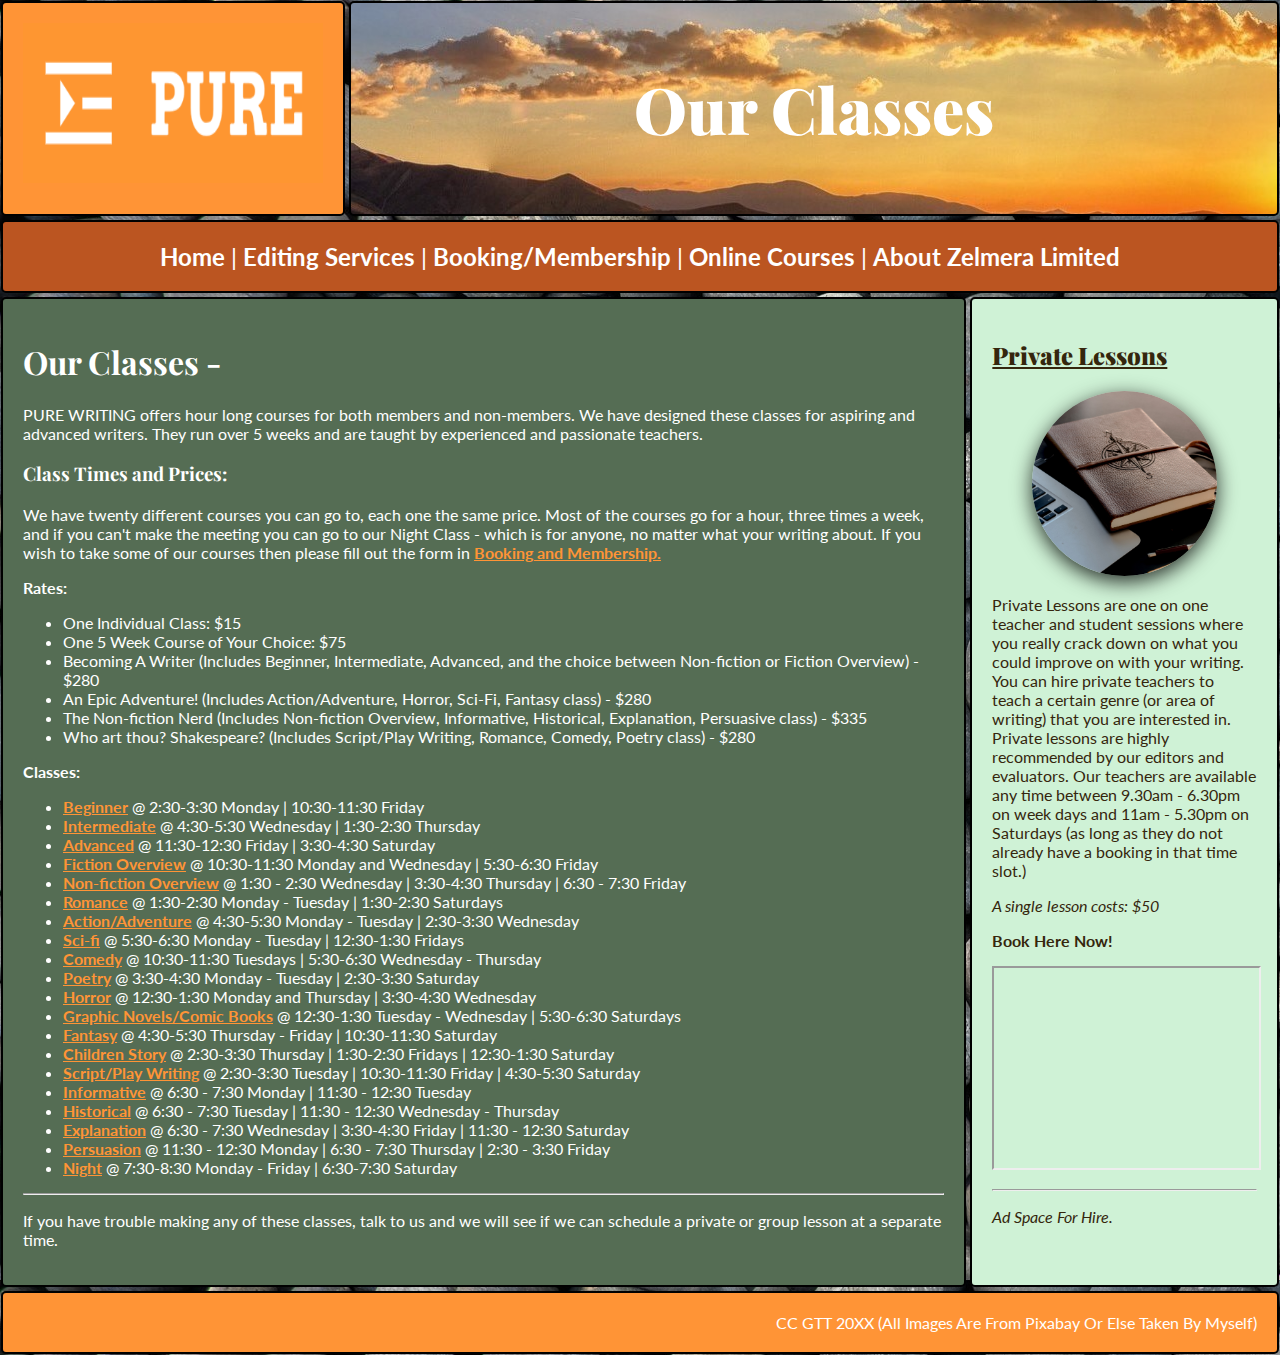
<file: Our Classes.html>
<!DOCTYPE HTML>

<html lang="en"> 
    
<head>
    <style>
        body {
            background: url(pebbles-1209189_1920.jpg)
        }
    </style>
            <style>
                .banner {
                background-image: url(panoramic-3227796_1920.jpg) 
                    }
                </style>
  <meta charset="UTF-8">
  <meta name="description" content="Helping Aspiring Authors Dreams Come True!">
  <meta name="keywords" content="Publishing, Editing, Writing Courses, Writing Community, E-courses, Writing Feedback">
  <meta name="author" content="ZEL Limited">
  <meta name="viewport" content="width=device-width, initial-scale=1.0">
    
    <title> PURE WRITING </title>
    
    <link href="https://fonts.googleapis.com/css?family=Lato%7cPlayfair+Display" rel="stylesheet"> 
    
    <link rel="stylesheet" href="ourclasses.css">
    
 </head>
    
    <body> 
        
    
        
        <div class="wrapper"> 
        
            <div class="box logo">
                <a href="index.html">  <img src="PURE%20Writing%20Logo%20-%20Logojoy.PNG" width="300" height= "160" alt="PURE Writing Logo" /> </a>
            
            </div> <!-- / logo -->
            
            <div class="box banner">
            <h1> <b> Our Classes </b></h1>
                        
            </div> <!-- / banner -->
            
            <div class="box nav">
                <a href="index.html"> Home </a> |
                <a href="Editing%20Services.html"> Editing Services </a> |
                <a href="Booking%20or%20Membership.html"> Booking/Membership </a> |  
                <a href="Online%20Courses.html"> Online Courses </a> |  
                <a href="Meet%20ZEL%20Corp.html"> About Zelmera Limited </a> 
            </div> <!-- / nav -->
            
            <div class="box main">
                <h1>Our Classes -</h1>
                <p> PURE WRITING offers hour long courses for both members and non-members. We have designed these classes for aspiring and advanced writers. They run over 5 weeks and are taught by experienced and passionate teachers.</p>
                
                <h3> Class Times and Prices: </h3>
                <p>We have twenty different courses you can go to, each one the same price. Most of the courses go for a hour, three times a week, and if you can't make the meeting you can go to our Night Class - which is for anyone, no matter what your writing about. If you wish to take some of our courses then please fill out the form in <a href="Booking%20or%20Membership.html"> Booking and Membership. </a></p>
                <p><b>Rates:</b></p>
                
                <ul> 
                    <li> One Individual Class: $15
<li> One 5 Week Course of Your Choice: $75
<li> Becoming A Writer (Includes Beginner, Intermediate, Advanced, and the choice between Non-fiction or Fiction Overview) - $280
<li>An Epic Adventure! (Includes Action/Adventure, Horror, Sci-Fi, Fantasy class) - $280
<li>The Non-fiction Nerd (Includes Non-fiction Overview, Informative, Historical, Explanation, Persuasive class) - $335
<li>Who art thou? Shakespeare? (Includes Script/Play Writing, Romance, Comedy, Poetry class) - $280
                
                </ul>
                
                <p><b>Classes:</b></p>
                
                <ul>
                    <li> <a href="Coming%20Soon!%20Online%20Courses.html"><u>Beginner</u></a> @ 2:30-3:30 Monday | 10:30-11:30 Friday
                    <li><a href="Coming%20Soon!%20Online%20Courses.html"><u>Intermediate</u></a> @ 4:30-5:30 Wednesday | 1:30-2:30 Thursday
                    <li><a href="Coming%20Soon!%20Online%20Courses.html"><u>Advanced</u></a> @ 11:30-12:30 Friday | 3:30-4:30 Saturday
                    <li><a href="Coming%20Soon!%20Online%20Courses.html"><u>Fiction Overview</u></a> @ 10:30-11:30 Monday and Wednesday | 5:30-6:30 Friday
                    <li><a href="Coming%20Soon!%20Online%20Courses.html"><u>Non-fiction Overview</u></a> @ 1:30 - 2:30 Wednesday | 3:30-4:30 Thursday | 6:30 - 7:30 Friday
                    <li><a href="Coming%20Soon!%20Online%20Courses.html"><u>Romance</u></a> @ 1:30-2:30 Monday - Tuesday | 1:30-2:30 Saturdays
                    <li><a href="Coming%20Soon!%20Online%20Courses.html"><u>Action/Adventure</u></a> @ 4:30-5:30 Monday - Tuesday | 2:30-3:30 Wednesday
                    <li><a href="Coming%20Soon!%20Online%20Courses.html"><u>Sci-fi</u></a> @ 5:30-6:30 Monday - Tuesday | 12:30-1:30 Fridays
                    <li><a href="Coming%20Soon!%20Online%20Courses.html"><u>Comedy</u></a> @ 10:30-11:30 Tuesdays | 5:30-6:30 Wednesday - Thursday
                    <li><a href="Coming%20Soon!%20Online%20Courses.html"><u>Poetry</u></a> @ 3:30-4:30 Monday - Tuesday | 2:30-3:30 Saturday
                    <li><a href="Coming%20Soon!%20Online%20Courses.html"><u>Horror</u></a> @ 12:30-1:30 Monday and Thursday | 3:30-4:30 Wednesday
                    <li><a href="Coming%20Soon!%20Online%20Courses.html"><u>Graphic Novels/Comic Books</u></a> @ 12:30-1:30 Tuesday - Wednesday | 5:30-6:30 Saturdays
                    <li><a href="Coming%20Soon!%20Online%20Courses.html"><u>Fantasy</u></a> @ 4:30-5:30  Thursday - Friday | 10:30-11:30 Saturday
                    <li><a href="Coming%20Soon!%20Online%20Courses.html"><u>Children Story</u></a> @  2:30-3:30 Thursday | 1:30-2:30 Fridays | 12:30-1:30 Saturday
                    <li><a href="Coming%20Soon!%20Online%20Courses.html"><u>Script/Play Writing</u></a> @ 2:30-3:30 Tuesday | 10:30-11:30 Friday | 4:30-5:30 Saturday
                    <li><a href="Coming%20Soon!%20Online%20Courses.html"><u>Informative</u></a> @ 6:30 - 7:30 Monday | 11:30 - 12:30 Tuesday
                    <li><a href="Coming%20Soon!%20Online%20Courses.html"><u>Historical</u></a> @ 6:30 - 7:30 Tuesday | 11:30 - 12:30 Wednesday - Thursday
                    <li><a href="Coming%20Soon!%20Online%20Courses.html"><u>Explanation</u></a> @ 6:30 - 7:30 Wednesday | 3:30-4:30 Friday | 11:30 - 12:30 Saturday
                    <li><a href="Coming%20Soon!%20Online%20Courses.html"><u>Persuasion</u></a> @ 11:30 - 12:30 Monday | 6:30 - 7:30 Thursday | 2:30 - 3:30 Friday
                    <li><a href="Coming%20Soon!%20Online%20Courses.html"><u>Night</u></a> @ 7:30-8:30 Monday - Friday | 6:30-7:30 Saturday
                
                
                </ul>
                
              <hr />
                
<p> If you have trouble making any of these classes, talk to us and we will see if we can schedule a private or group lesson at a separate time. </p>
            </div> <!-- / main -->
            
            <div class="box side">
                <h2><b><u> Private Lessons</u></b></h2>
                
                 <div class= "text_alignment">
                     <img class= profilephoto src="colton-sturgeon-1059840-unsplash.jpg" width="300" height= "160" alt="PURE Writing Profile" />
                    
                </div>
                
                <p> Private Lessons are one on one teacher and student sessions where you really crack down on what you could improve on with your writing. You can hire private teachers to teach a certain genre (or area of writing) that you are interested in. Private lessons are highly recommended by our editors and evaluators. 
Our teachers are available any time between 9.30am -  6.30pm on week days and 11am - 5.30pm on Saturdays (as long as they do not already have a booking in that time slot.)</p>
                <p><i>A single lesson costs: $50</i></p>
                <p><b>Book Here Now!</b></p>
                <p> <iframe class= "contact" src="https://docs.google.com/forms/d/e/1FAIpQLSdY5AhSL7YmZDahL6PIMnivyVWerxX-aHQw8J2nuWJrAUTXug/viewform?embedded=true" height="200"></iframe> </p>
            <hr>
                <p><i>Ad Space For Hire.</i></p>
            </div> <!-- / side -->
            
            <div class="box footer">
            CC GTT 20XX (All Images Are From Pixabay Or Else Taken By Myself)
            </div> <!-- / footer -->
            
            
        </div> <!-- /wrapper -->
        
        
    </body>
    
</html>
</file>
<file: purewriting.css>
head { 
    margin: auto;
    color: #556d54;
    font-family: 'Playfair Display', serif;
}

body {
    margin: auto;
    padding: 1px;
    background-color: #616360; 
    color: #fff; /* White */
    font-family: 'Lato', sans-serif;
} 

/* ---- Set Up Site Grid ---- */

.wrapper {
    display: grid;
    grid-template-columns: 1fr 2fr 1fr;
    grid-template-rows: auto;
    grid-template-areas: 
        "logo banner banner"
        "nav nav nav"
        "main main side"
        "footer footer footer";
    grid-gap: 4px;
}

    @media (max-width: 750px){
    .wrapper {
      grid-template-columns: auto 1fr;
      grid-template-rows: auto 1fr auto;
      grid-template-areas:
        "logo logo logo"
        "banner banner banner"
        "nav nav nav"
        "main main main"
        "side side side"
        "footer footer footer";
    }
  }
  
  @media (max-width: 1000px){
    .wrapper {
      /* change the code below this line */
    
      grid-template-areas:
        "logo logo logo"
        "banner banner banner"
        "nav nav nav"
        "main main main"
        "side side side"
        "footer footer footer";
    
    /* change the code above this line */
    }
  }

/* ---- End of Grid Setup ---- */

/* ---- Area Styling ---- */

.box {
    border: solid 2px #000;
    padding: 20px;
    border-radius: 5px;
    background-color: #706F2B;
}

/* ---- Area colouring ---- */

.logo {
    background-color: #FF9436; /* Light Orange */
}

.footer {
    background-color: #FF9436; /* Light Orange */
}
.banner {
    background-color: #83A882; /* Dull Green */
}

.main {
    background-color: #556d54; /* Army Green */
}

.side {
    background-color: #CFF2D6; /* Pastal Cyan */
}

.nav {
    background-color: #706F2B; /* Deep Green */
}

/* ---- Area Specifics ---- */
.logo {
    grid-area: logo;
    text-align: center;
}

.banner {
    grid-area: banner;
    font-size: 200%;
    text-align: center;
}

.nav {
    grid-area: nav;
    background-color: #BB5521; /* Deep Orange */
    font-size: 150%;
    text-align: center;
}

.main {
    grid-area: main;
    font-size: 100%;
}

.side {
    grid-area: side;
}

.footer {
    grid-area: footer;
    text-align: right;
}

/* ---- End of Area Styling ---- */

/* Changing Colour of Font */

.side {
    color: #35260d /* Deep Brown */
}

/* End of Colour Change */

/* Headers */

h1, h2, h3, h4 {
    font-family: 'Playfair Display', serif;
}

/* Navigation Links */
.nav a {font-weight: bold; text-decoration: none;}
.nav a:link, .nav a:visited {color: #fff;}
.nav a:hover {color: #35260d; text-decoration: none;}


/* Profile Photo */

.profilephoto {
    max-width: 70%;
    height: auto;
    border-radius: 70%;
    box-shadow: 0 6px 20px 0 rgba(0, 0, 0, 0.8);
}
.text_alignment {
    text-align: center;
}

/* Side Links */
.side a {
    font-weight: bold;
}

.side a:link, .side a:visited {
    color: #BB5521;
}

.side a:hover {color: #35260d; text-decoration: none;}


/* Main Links */
.maim a {font-weight: bold; text-decoration: none;}
.main a:link, .main a:visited {color: #fff;}
.main a:hover {color: #35260d; text-decoration: none;}

/* Photo Shadow */
.talia {
    border-radius: 10%;
     box-shadow: 0 6px 20px 0 rgba(0, 0, 0, 0.8);
}

/* The alert message box */
.alert {
  padding: 20px;
  background-color: #f44336; /* RED */
  color: white;
  margin-bottom: 15px;
  height: 50px;
  border: solid 2px #fff;
    text-align: center;
}

/* The close button */
.closebtn {
  margin-left: 15px;
  color: white;
  font-weight: bold;
  float: right;
  font-size: 22px;
  line-height: 20px;
  cursor: pointer;
  transition: 0.3s;
}

/* When moving the mouse over the close button */
.closebtn:hover {
  color: black;
}

.alert a {font-weight: bold; text-decoration: none;}
.alert a:link, .alert a:visited {color: #fff;}
.alert a:hover {color: #35260d; text-decoration: none;}

.contact {
    width: 100%;
}

.sub-heading {
    font-family: 'Playfair Display', serif;
    color: #FF9436; /* Orange */
}

/* Talia Photo */
.talia1 {
    max-width: 50%;
    height: auto;
    border-radius: 70%;
    box-shadow: 0 6px 20px 0 rgba(0, 0, 0, 0.8)
}
</file>
<file: bookingmembership.css>
head { 
    margin: auto;
    color: #556d54;
    font-family: 'Playfair Display', serif;
}

body {
    margin: auto;
    padding: 1px;
    background-color: #616360; 
    color: #fff; /* White */
    font-family: 'Lato', sans-serif;
} 

/* ---- Set Up Site Grid ---- */

.wrapper {
    display: grid;
    grid-template-columns: 1fr 2fr 1fr;
    grid-template-rows: auto;
    grid-template-areas: 
        "logo banner banner"
        "nav nav nav"
        "main main side"
        "footer footer footer";
    grid-gap: 4px;
}

    @media (max-width: 750px){
    .wrapper {
      grid-template-columns: auto 1fr;
      grid-template-rows: auto 1fr auto;
      grid-template-areas:
        "logo logo logo"
        "banner banner banner"
        "nav nav nav"
        "main main main"
        "side side side"
        "footer footer footer";
    }
  }
  
  @media (max-width: 1000px){
    .wrapper {
      /* change the code below this line */
    
      grid-template-areas:
        "logo logo logo"
        "banner banner banner"
        "nav nav nav"
        "main main main"
        "side side side"
        "footer footer footer";
    
    /* change the code above this line */
    }
  }

/* ---- End of Grid Setup ---- */

/* ---- Area Styling ---- */

.box {
    border: solid 2px #000;
    padding: 20px;
    border-radius: 5px;
    background-color: #706F2B;
}

/* ---- Area colouring ---- */

.logo {
    background-color: #FF9436; /* Light Orange */
}

.footer {
    background-color: #FF9436; /* Light Orange */
}
.banner {
    background-color: #83A882; /* Dull Green */
}

.main {
    background-color: #556d54; /* Army Green */
}

.side {
    background-color: #CFF2D6; /* Pastal Cyan */
}

.nav {
    background-color: #706F2B; /* Deep Green */
}

/* ---- Area Specifics ---- */
.logo {
    grid-area: logo;
    text-align: center;
}

.banner {
    grid-area: banner;
    font-size: 200%;
    text-align: center;
}

.nav {
    grid-area: nav;
    background-color: #BB5521; /* Deep Orange */
    font-size: 150%;
    text-align: center;
}

.main {
    grid-area: main;
    font-size: 100%;
    
}

.side {
    grid-area: side;
}

.footer {
    grid-area: footer;
    text-align: right;
}

/* ---- End of Area Styling ---- */

/* Changing Colour of Font */

.side {
    color: #35260d /* Deep Brown */
}

/* End of Colour Change */

/* Headers */

h1, h2, h3, h4 {
    font-family: 'Playfair Display', serif;
}

/* Navigation Links */
.nav a {font-weight: bold; text-decoration: none;}
.nav a:link, .nav a:visited {color: #fff;}
.nav a:hover {color: #35260d; text-decoration: none;}


/* Contact Page Forms */
.contact {
    width: 65%;
}

@media (max-width: 750px){
    .contact {
      width: 100%;
    }
  }
/* Schedule Sheet */
.sheet {
    width: 85%;
}

@media (max-width: 750px){
    .sheet {
      width: 100%;
    }
  }
/* Image Size Control */
.bookingschedule {
    min-width: 65%
}

/* Profile Photo */
.profilephoto {
    max-width: 70%;
    height: auto;
    border-radius: 70%;
    box-shadow: 0 6px 20px 0 rgba(0, 0, 0, 0.8);
}
.text_alignment {
    text-align: center;
}

/* The alert message box */
.alert {
  padding: 20px;
  background-color: #f44336; /* RED */
  color: white;
  margin-bottom: 15px;
  height: 30px;
  border: solid 2px #fff;
    text-align: center;
}

/* The close button */
.closebtn {
  margin-left: 15px;
  color: white;
  font-weight: bold;
  float: right;
  font-size: 22px;
  line-height: 20px;
  cursor: pointer;
  transition: 0.3s;
}

/* When moving the mouse over the close button */
.closebtn:hover {
  color: black;
}

.alert a {font-weight: bold; text-decoration: none;}
.alert a:link, .alert a:visited {color: #fff;}
.alert a:hover {color: #35260d; text-decoration: none;}
</file>
<file: comingsoononlinecourses.css>
head { 
    margin: auto;
    color: #556d54;
    font-family: 'Playfair Display', serif;
}

body {
    margin: auto;
    padding: 1px;
    background-color: #616360; 
    color: #fff; /* White */
    font-family: 'Lato', sans-serif;
} 

/* ---- Set Up Site Grid ---- */

.wrapper {
    display: grid;
    grid-template-columns: 1fr 2fr 1fr;
    grid-template-rows: auto;
    grid-template-areas: 
        "logo banner banner"
        "nav nav nav"
        "main main side"
        "footer footer footer";
    grid-gap: 4px;
}

    @media (max-width: 750px){
    .wrapper {
      grid-template-columns: auto 1fr;
      grid-template-rows: auto 1fr auto;
      grid-template-areas:
        "logo logo logo"
        "banner banner banner"
        "nav nav nav"
        "main main main"
        "side side side"
        "footer footer footer";
    }
  }
  
  @media (max-width: 1000px){
    .wrapper {
      /* change the code below this line */
    
      grid-template-areas:
        "logo logo logo"
        "banner banner banner"
        "nav nav nav"
        "main main main"
        "side side side"
        "footer footer footer";
    
    /* change the code above this line */
    }
  }

/* ---- End of Grid Setup ---- */
/* ---- Area Styling ---- */

.box {
    border: solid 2px #000;
    padding: 20px;
    border-radius: 5px;
    background-color: #706F2B;
}

/* ---- Area colouring ---- */

.logo {
    background-color: #FF9436; /* Light Orange */
}


.banner {
    background-color: #83A882; /* Dull Green */
}

.main {
    background-color: #556d54; /* Army Green */
}

.side {
    background-color: #CFF2D6; /* Pastal Cyan */
}

.nav {
    background-color: #706F2B; /* Deep Green */
}

/* ---- Area Specifics ---- */
.logo {
    grid-area: logo;
    text-align: center;
}

.banner {
    grid-area: banner;
    font-size: 200%;
    text-align: center;
}

.nav {
    grid-area: nav;
    background-color: #BB5521; /* Deep Orange */
    font-size: 150%;
    text-align: center;
}

.main {
    grid-area: main;
    font-size: 100%;
}

.side {
    grid-area: side;
}



/* ---- End of Area Styling ---- */

/* The alert message box */
.alert {
  padding: 20px;
  background-color: #f44336; /* RED */
  color: white;
  margin-bottom: 15px;
  height: 30px;
  border: solid 2px #fff;
    text-align: center;
}

/* The close button */
.closebtn {
  margin-left: 15px;
  color: white;
  font-weight: bold;
  float: right;
  font-size: 22px;
  line-height: 20px;
  cursor: pointer;
  transition: 0.3s;
}

/* When moving the mouse over the close button */
.closebtn:hover {
  color: black;
}

/* Changing Colour of Font */

.side {
    color: #35260d /* Deep Brown */
}

/* End of Colour Change */


/* Headers */

h1, h2, h3, h4 {
    font-family: 'Playfair Display', serif;
}

/* Navigation Links */
.alert a {font-weight: bold; text-decoration: none;}
.alert a:link, .alert a:visited {color: #fff;}
.alert a:hover {color: #35260d; text-decoration: none;}

.side a {font-weight: bold; text-decoration: none;}
.side a:link, .nav a:visited {color: #6b3811;}
.side a:hover {color: #35260d; text-decoration: none;}

.main a {font-weight: bold; text-decoration: none;}
.side a:link, .nav a:visited {color: #fff;}
.side a:hover {color: #35260d; text-decoration: none;}

a{font-weight: bold; text-decoration: none;}
a:hover {color: #35260d; text-decoration: none;}
</file>
<file: editingservices.css>
head { 
    margin: auto;
    color: #556d54;
    font-family: 'Playfair Display', serif;
}

body {
    margin: auto;
    padding: 1px;
    background-color: #616360; 
    color: #fff; /* White */
    font-family: 'Lato', sans-serif;
} 

/* ---- Set Up Site Grid ---- */

.wrapper {
    display: grid;
    grid-template-columns: 1fr 2fr 1fr;
    grid-template-rows: auto;
    grid-template-areas: 
        "logo banner banner"
        "nav nav nav"
        "main main side"
        "footer footer footer";
    grid-gap: 4px;
}

    @media (max-width: 750px){
    .wrapper {
      grid-template-columns: auto 1fr;
      grid-template-rows: auto 1fr auto;
      grid-template-areas:
        "logo logo logo"
        "banner banner banner"
        "nav nav nav"
        "main main main"
        "side side side"
        "footer footer footer";
    }
  }
  
  @media (max-width: 1000px){
    .wrapper {
      /* change the code below this line */
    
      grid-template-areas:
        "logo logo logo"
        "banner banner banner"
        "nav nav nav"
        "main main main"
        "side side side"
        "footer footer footer";
    
    /* change the code above this line */
    }
  }

/* ---- End of Grid Setup ---- */

/* ---- Area Styling ---- */

.box {
    border: solid 2px #000;
    padding: 20px;
    border-radius: 5px;
    background-color: #706F2B;
}

/* ---- Area colouring ---- */

.logo {
    background-color: #FF9436; /* Light Orange */
}

.footer {
    background-color: #FF9436; /* Light Orange */
}
.banner {
    background-color: #83A882; /* Dull Green */
}

.main {
    background-color: #556d54; /* Army Green */
}

.side {
    background-color: #CFF2D6; /* Pastal Cyan */
}

.nav {
    background-color: #706F2B; /* Deep Green */
}

/* ---- Area Specifics ---- */
.logo {
    grid-area: logo;
    text-align: center;
}

.banner {
    grid-area: banner;
    font-size: 200%;
    text-align: center;
}

.nav {
    grid-area: nav;
    background-color: #BB5521; /* Deep Orange */
    font-size: 150%;
    text-align: center;
}

.main {
    grid-area: main;
    font-size: 100%;
}

.side {
    grid-area: side;
}

.footer {
    grid-area: footer;
    text-align: right;
}

/* ---- End of Area Styling ---- */

/* Changing Colour of Font */

.side {
    color: #35260d /* Deep Brown */
}

/* End of Colour Change */

/* Headers */

h1, h2, h3, h4 {
    font-family: 'Playfair Display', serif;
}

/* Navigation Links */
.nav a {font-weight: bold; text-decoration: none;}
.nav a:link, .nav a:visited {color: #fff;}
.nav a:hover {color: #35260d; text-decoration: none;}


/* Profile Photo */
.profilephoto {
    max-width: 70%;
    height: auto;
    border-radius: 100%;
    box-shadow: 0 6px 20px 0 rgba(0, 0, 0, 0.8);
}
.text_alignment {
    text-align: center;
}

/* The alert message box */
.alert {
  padding: 20px;
  background-color: #f44336; /* RED */
  color: white;
  margin-bottom: 15px;
 height: 30px;
  border: solid 2px #fff;
    text-align: center;
}

/* The close button */
.closebtn {
  margin-left: 15px;
  color: white;
  font-weight: bold;
  float: right;
  font-size: 22px;
  line-height: 20px;
  cursor: pointer;
  transition: 0.3s;
}

/* When moving the mouse over the close button */
.closebtn:hover {
  color: black;
}

.alert a {font-weight: bold; text-decoration: none;}
.alert a:link, .alert a:visited {color: #fff;}
.alert a:hover {color: #35260d; text-decoration: none;}


.contact {
    width: 100%;
}
</file>
<file: meetzel.css>
head { 
    margin: auto;
    color: #556d54;
    font-family: 'Playfair Display', serif;
}

body {
    margin: auto;
    padding: 1px;
    background-color: #616360; 
    color: #00ff00; /* White */
    font-family: 'Lato', sans-serif;
} 

/* ---- Set Up Site Grid ---- */

.wrapper {
    display: grid;
    grid-template-columns: 1fr 2fr 1fr;
    grid-template-rows: auto;
    grid-template-areas: 
        "logo banner banner"
        "nav nav nav"
        "main main side"
        "footer footer footer";
    grid-gap: 4px;
}

    @media (max-width: 750px){
    .wrapper {
      grid-template-columns: auto 1fr;
      grid-template-rows: auto 1fr auto;
      grid-template-areas:
        "logo logo logo"
        "banner banner banner"
        "nav nav nav"
        "main main main"
        "side side side"
        "footer footer footer";
    }
  }
  
  @media (max-width: 1000px){
    .wrapper {
      /* change the code below this line */
    
      grid-template-areas:
        "logo logo logo"
        "banner banner banner"
        "nav nav nav"
        "main main main"
        "side side side"
        "footer footer footer";
    
    /* change the code above this line */
    }
  }

/* ---- End of Grid Setup ---- */

/* ---- Area Styling ---- */

.box {
    border: solid 2px #000;
    padding: 20px;
    border-radius: 5px;
    background-color: #706F2B;
}

/* ---- Area colouring ---- */

.logo {
    background-color: #0000ff; /* Light Orange */
}

.footer {
    background-color: #FF9436; /* Light Orange */
}
.banner {
    background-color: #83A882; /* Dull Green */
}

.main {
    background-color: #556d54; /* Army Green */
}

.side {
    background-color: #CFF2D6; /* Pastal Cyan */
}

.nav {
    background-color: #706F2B; /* Deep Green */
}

/* ---- Area Specifics ---- */
.logo {
    grid-area: logo;
    text-align: center;
}

.banner {
    grid-area: banner;
    font-size: 200%;
    text-align: center;
}

.nav {
    grid-area: nav;
    background-color: #BB5521; /* Deep Orange */
    font-size: 150%;
    text-align: center;
}

.main {
    grid-area: main;
    font-size: 100%;
}

.side {
    grid-area: side;
}

.footer {
    grid-area: footer;
    text-align: right;
}

/* ---- End of Area Styling ---- */

/* Changing Colour of Font */

.side {
    color: #35260d /* Deep Brown */
}

/* End of Colour Change */

/* Headers */

h1, h2, h3, h4 {
    font-family: 'Playfair Display', serif;
}

/* Navigation Links */
.nav a {font-weight: bold; text-decoration: none;}
.nav a:link, .nav a:visited {color: #fff;}
.nav a:hover {color: #35260d; text-decoration: none;}

/* Side Links */
.side a {
    font-weight: bold;
}

.side a:link, .side a:visited {
    color: #BB5521;
}

.side a:hover {color: #35260d; text-decoration: none;}

/* Profile Photo */
.profilephoto {
    max-width: 70%;
    height: auto;
    border-radius: 70%;
    box-shadow: 0 6px 20px 0 rgba(0, 0, 0, 0.8)
}
.text_alignment {
    text-align: center;
}
/* Schedule Sheet */
.contact {
    width: 85%;
}

.contact1 {
    width: 100%;
}

.website {
    max-width: 85%;
    height: auto;
}

/* Talia Photo */
.talia {
    max-width: 50%;
    height: auto;
    border-radius: 70%;
    box-shadow: 0 6px 20px 0 rgba(0, 0, 0, 0.8)
}

.text-alignment2 {
    text-align: right;
}

.sub-heading {
    font-family: 'Playfair Display', serif;
    color: #FF9436; /* Orange */
}



.alert a {font-weight: bold; text-decoration: none;}
.alert a:link, .alert a:visited {color: #fff;}
.alert a:hover {color: #35260d; text-decoration: none;}
</file>
<file: onlinecourses.css>
head { 
    margin: auto;
    color: #556d54;
    font-family: 'Playfair Display', serif;
}

body {
    margin: auto;
    padding: 1px;
    background-color: #616360; 
    color: #fff; /* White */
    font-family: 'Lato', sans-serif;
} 

/* ---- Set Up Site Grid ---- */

.wrapper {
    display: grid;
    grid-template-columns: 1fr 2fr 1fr;
    grid-template-rows: auto;
    grid-template-areas: 
        "logo banner banner"
        "nav nav nav"
        "main main side"
        "footer footer footer";
    grid-gap: 4px;
}

    @media (max-width: 750px){
    .wrapper {
      grid-template-columns: auto 1fr;
      grid-template-rows: auto 1fr auto;
      grid-template-areas:
        "logo logo logo"
        "banner banner banner"
        "nav nav nav"
        "main main main"
        "side side side"
        "footer footer footer";
    }
  }
  
  @media (max-width: 1000px){
    .wrapper {
      /* change the code below this line */
    
      grid-template-areas:
        "logo logo logo"
        "banner banner banner"
        "nav nav nav"
        "main main main"
        "side side side"
        "footer footer footer";
    
    /* change the code above this line */
    }
  }

/* ---- End of Grid Setup ---- */

/* ---- Area Styling ---- */

.box {
    border: solid 2px #000;
    padding: 20px;
    border-radius: 5px;
    background-color: #706F2B;
}

/* ---- Area colouring ---- */

.logo {
    background-color: #FF9436; /* Light Orange */
}

.footer {
    background-color: #FF9436; /* Light Orange */
}
.banner {
    background-color: #83A882; /* Dull Green */
}

.main {
    background-color: #556d54; /* Army Green */
}

.side {
    background-color: #CFF2D6; /* Pastal Cyan */
}

.nav {
    background-color: #706F2B; /* Deep Green */
}

/* ---- Area Specifics ---- */
.logo {
    grid-area: logo;
    text-align: center;
}

.banner {
    grid-area: banner;
    font-size: 200%;
    text-align: center;
}

.nav {
    grid-area: nav;
    background-color: #BB5521; /* Deep Orange */
    font-size: 150%;
    text-align: center;
}

.main {
    grid-area: main;
    font-size: 100%;
}

.side {
    grid-area: side;
}

.footer {
    grid-area: footer;
    text-align: right;
}

/* ---- End of Area Styling ---- */

/* Changing Colour of Font */

.side {
    color: #35260d /* Deep Brown */
}

/* End of Colour Change */

/* Headers */

h1, h2, h3, h4 {
    font-family: 'Playfair Display', serif;
}

/* Navigation Links */
.nav a {font-weight: bold; text-decoration: none;}
.nav a:link, .nav a:visited {color: #fff;}
.nav a:hover {color: #35260d; text-decoration: none;}


/* Contact Page Forms */
.contact {
    width: 100%;
}

/* Profile Photo */
.profilephoto {
    max-width: 70%;
    height: auto;
    border-radius: 70%;
    box-shadow: 0 6px 20px 0 rgba(0, 0, 0, 0.8);
}
.text_alignment {
    text-align: center;
}

/* Side Links */
.side a {
    font-weight: bold;
}

.side a:link, .side a:visited {
    color: #BB5521;
}

.side a:hover {color: #35260d; text-decoration: none;}

/* The alert message box */
.alert {
  padding: 20px;
  background-color: #f44336; /* RED */
  color: white;
  margin-bottom: 15px;
  height: 30px;
  border: solid 2px #fff;
    text-align: center;
}

/* The close button */
.closebtn {
  margin-left: 15px;
  color: white;
  font-weight: bold;
  float: right;
  font-size: 22px;
  line-height: 20px;
  cursor: pointer;
  transition: 0.3s;
}

/* When moving the mouse over the close button */
.closebtn:hover {
  color: black;
}

.alert a {font-weight: bold; text-decoration: none;}
.alert a:link, .alert a:visited {color: #fff;}
.alert a:hover {color: #35260d; text-decoration: none;}

.enrol {
    border-radius: 40%;
}
</file>
<file: ourclasses.css>
head { 
    margin: auto;
    color: #556d54;
    font-family: 'Playfair Display', serif;
}

body {
    margin: auto;
    padding: 1px;
    background-color: #616360; 
    color: #fff; /* White */
    font-family: 'Lato', sans-serif;
} 

/* ---- Set Up Site Grid ---- */

.wrapper {
    display: grid;
    grid-template-columns: 1fr 2fr 1fr;
    grid-template-rows: auto;
    grid-template-areas: 
        "logo banner banner"
        "nav nav nav"
        "main main side"
        "footer footer footer";
    grid-gap: 4px;
}

    @media (max-width: 750px){
    .wrapper {
      grid-template-columns: auto 1fr;
      grid-template-rows: auto 1fr auto;
      grid-template-areas:
        "logo logo logo"
        "banner banner banner"
        "nav nav nav"
        "main main main"
        "side side side"
        "footer footer footer";
    }
  }
  
  @media (max-width: 1000px){
    .wrapper {
      /* change the code below this line */
    
      grid-template-areas:
        "logo logo logo"
        "banner banner banner"
        "nav nav nav"
        "main main main"
        "side side side"
        "footer footer footer";
    
    /* change the code above this line */
    }
  }

/* ---- End of Grid Setup ---- */

/* ---- Area Styling ---- */

.box {
    border: solid 2px #000;
    padding: 20px;
    border-radius: 5px;
    background-color: #706F2B;
}

/* ---- Area colouring ---- */

.logo {
    background-color: #FF9436; /* Light Orange */
}

.footer {
    background-color: #FF9436; /* Light Orange */
}
.banner {
    background-color: #83A882; /* Dull Green */
}

.main {
    background-color: #556d54; /* Army Green */
}

.side {
    background-color: #CFF2D6; /* Pastal Cyan */
}

.nav {
    background-color: #706F2B; /* Deep Green */
}

/* ---- Area Specifics ---- */
.logo {
    grid-area: logo;
    text-align: center;
}

.banner {
    grid-area: banner;
    font-size: 200%;
    text-align: center;
}

.nav {
    grid-area: nav;
    background-color: #BB5521; /* Deep Orange */
    font-size: 150%;
    text-align: center;
}

.main {
    grid-area: main;
    font-size: 100%;
}

.side {
    grid-area: side;
}

.footer {
    grid-area: footer;
    text-align: right;
}

/* ---- End of Area Styling ---- */

/* Changing Colour of Font */

.side {
    color: #35260d /* Deep Brown */
}

/* End of Colour Change */

/* Headers */

h1, h2, h3, h4 {
    font-family: 'Playfair Display', serif;
}

/* Navigation Links */
.nav a {font-weight: bold; text-decoration: none;}
.nav a:link, .nav a:visited {color: #fff;}
.nav a:hover {color: #35260d; text-decoration: none;}


/* Profile Photo */
.profilephoto {
    max-width: 70%;
    height: auto;
    border-radius: 70%;
    box-shadow: 0 6px 20px 0 rgba(0, 0, 0, 0.8);
}
.text_alignment {
    text-align: center;
}

/* Main Links */
.main a {
    font-weight: bold;
}

.main a:link, .main a:visited {
    color: #FF9436;
}

.main a:hover {color: #35260d; text-decoration: none;}


/* side Links */
.side a {
    font-weight: bold;
}

.side a:link, .side a:visited {
    color: #BB5521;
}

.side a:hover {color: #35260d; text-decoration: none;}


/* The alert message box */
.alert {
  padding: 20px;
  background-color: #f44336; /* RED */
  color: white;
  margin-bottom: 15px;
  height: 30px;
  border: solid 2px #fff;
    text-align: center;
}

/* The close button */
.closebtn {
  margin-left: 15px;
  color: white;
  font-weight: bold;
  float: right;
  font-size: 22px;
  line-height: 20px;
  cursor: pointer;
  transition: 0.3s;
}

/* When moving the mouse over the close button */
.closebtn:hover {
  color: black;
}

.alert a {font-weight: bold; text-decoration: none;}
.alert a:link, .alert a:visited {color: #fff;}
.alert a:hover {color: #35260d; text-decoration: none;}

.contact {
    width: 100%;
}
</file>
